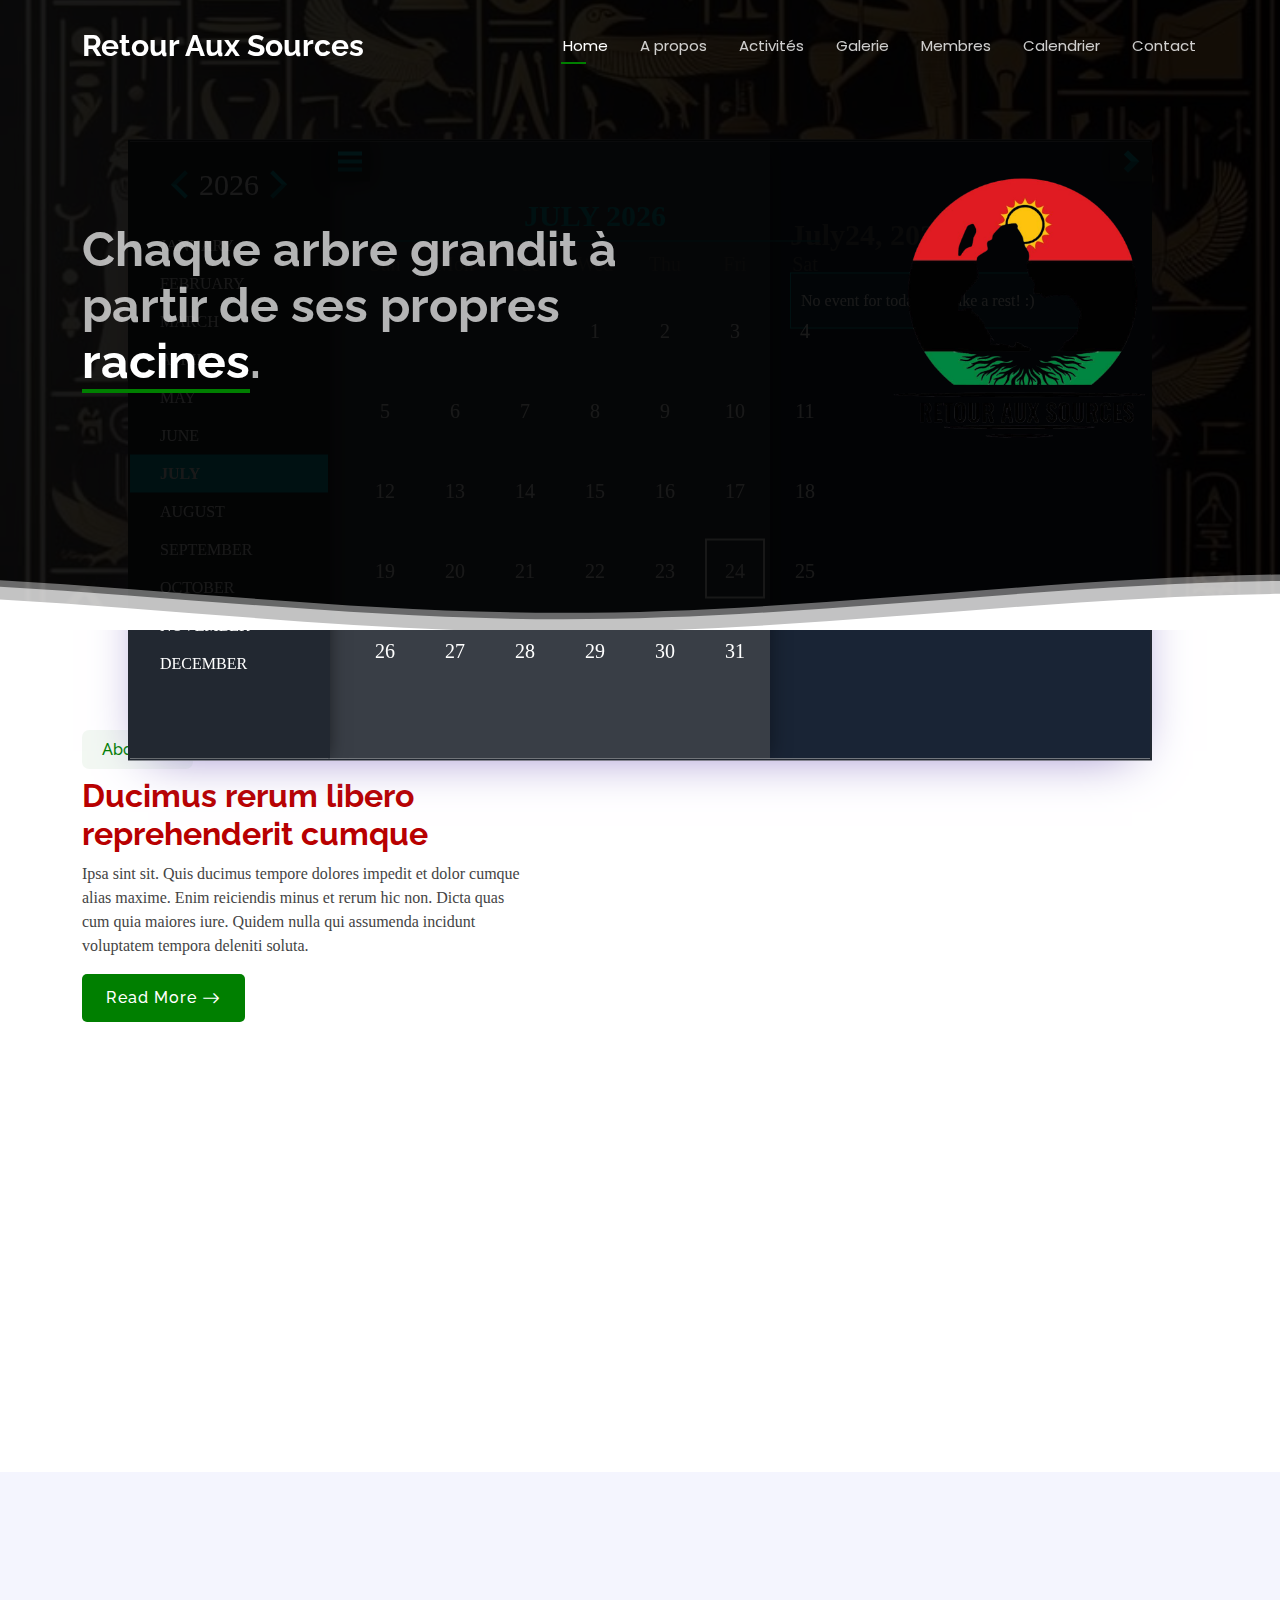
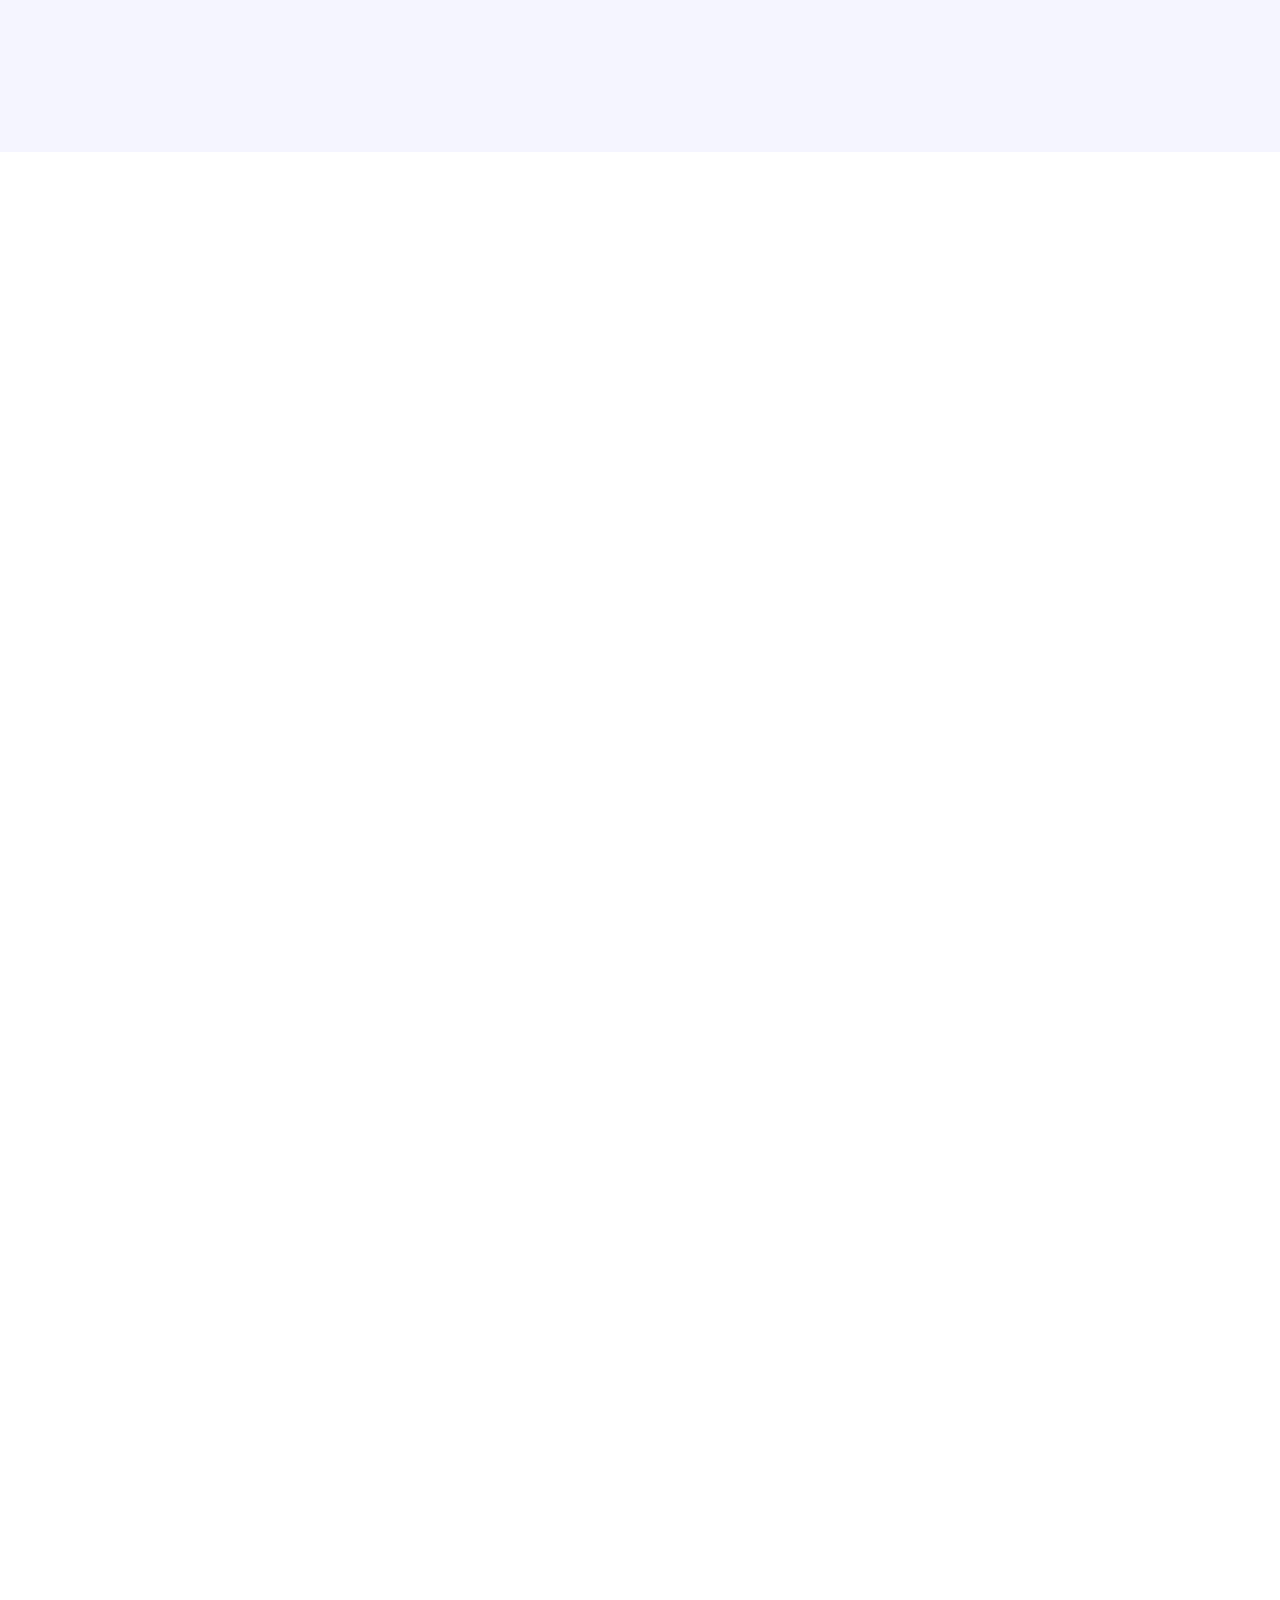
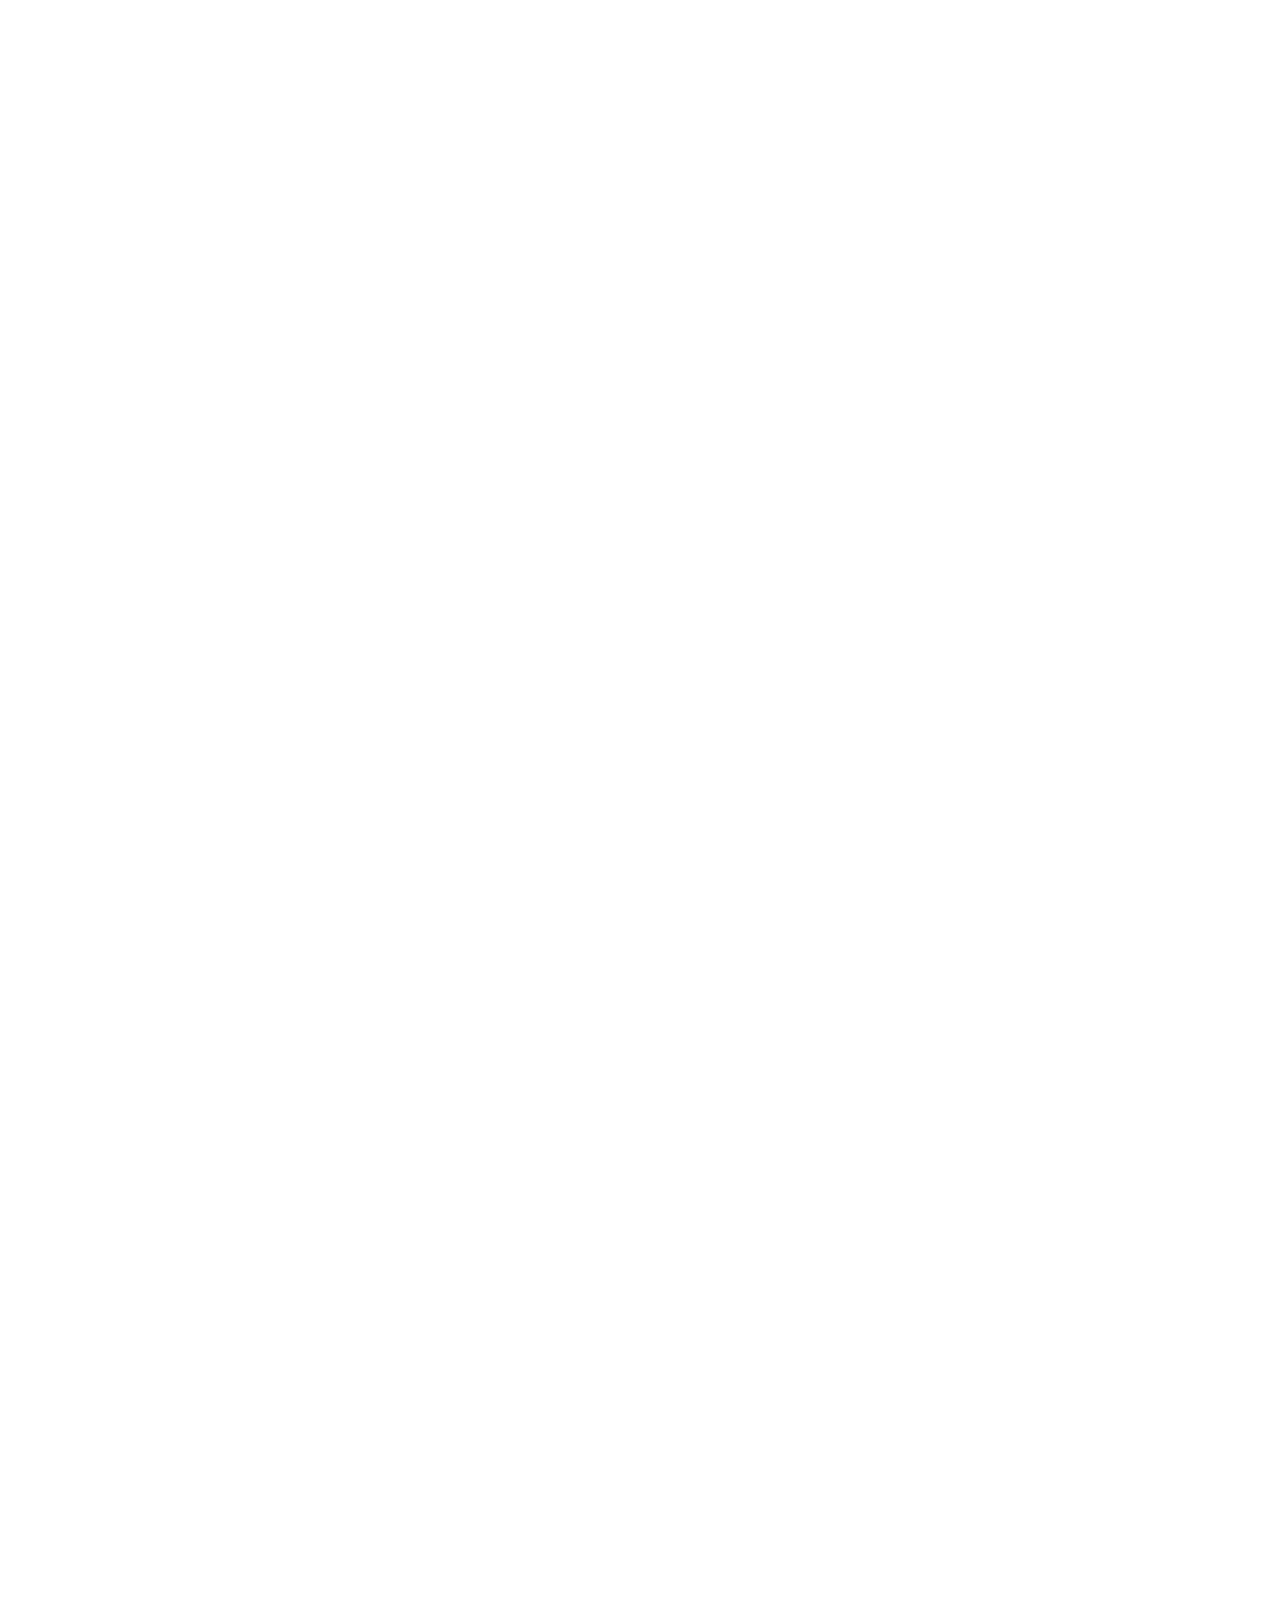
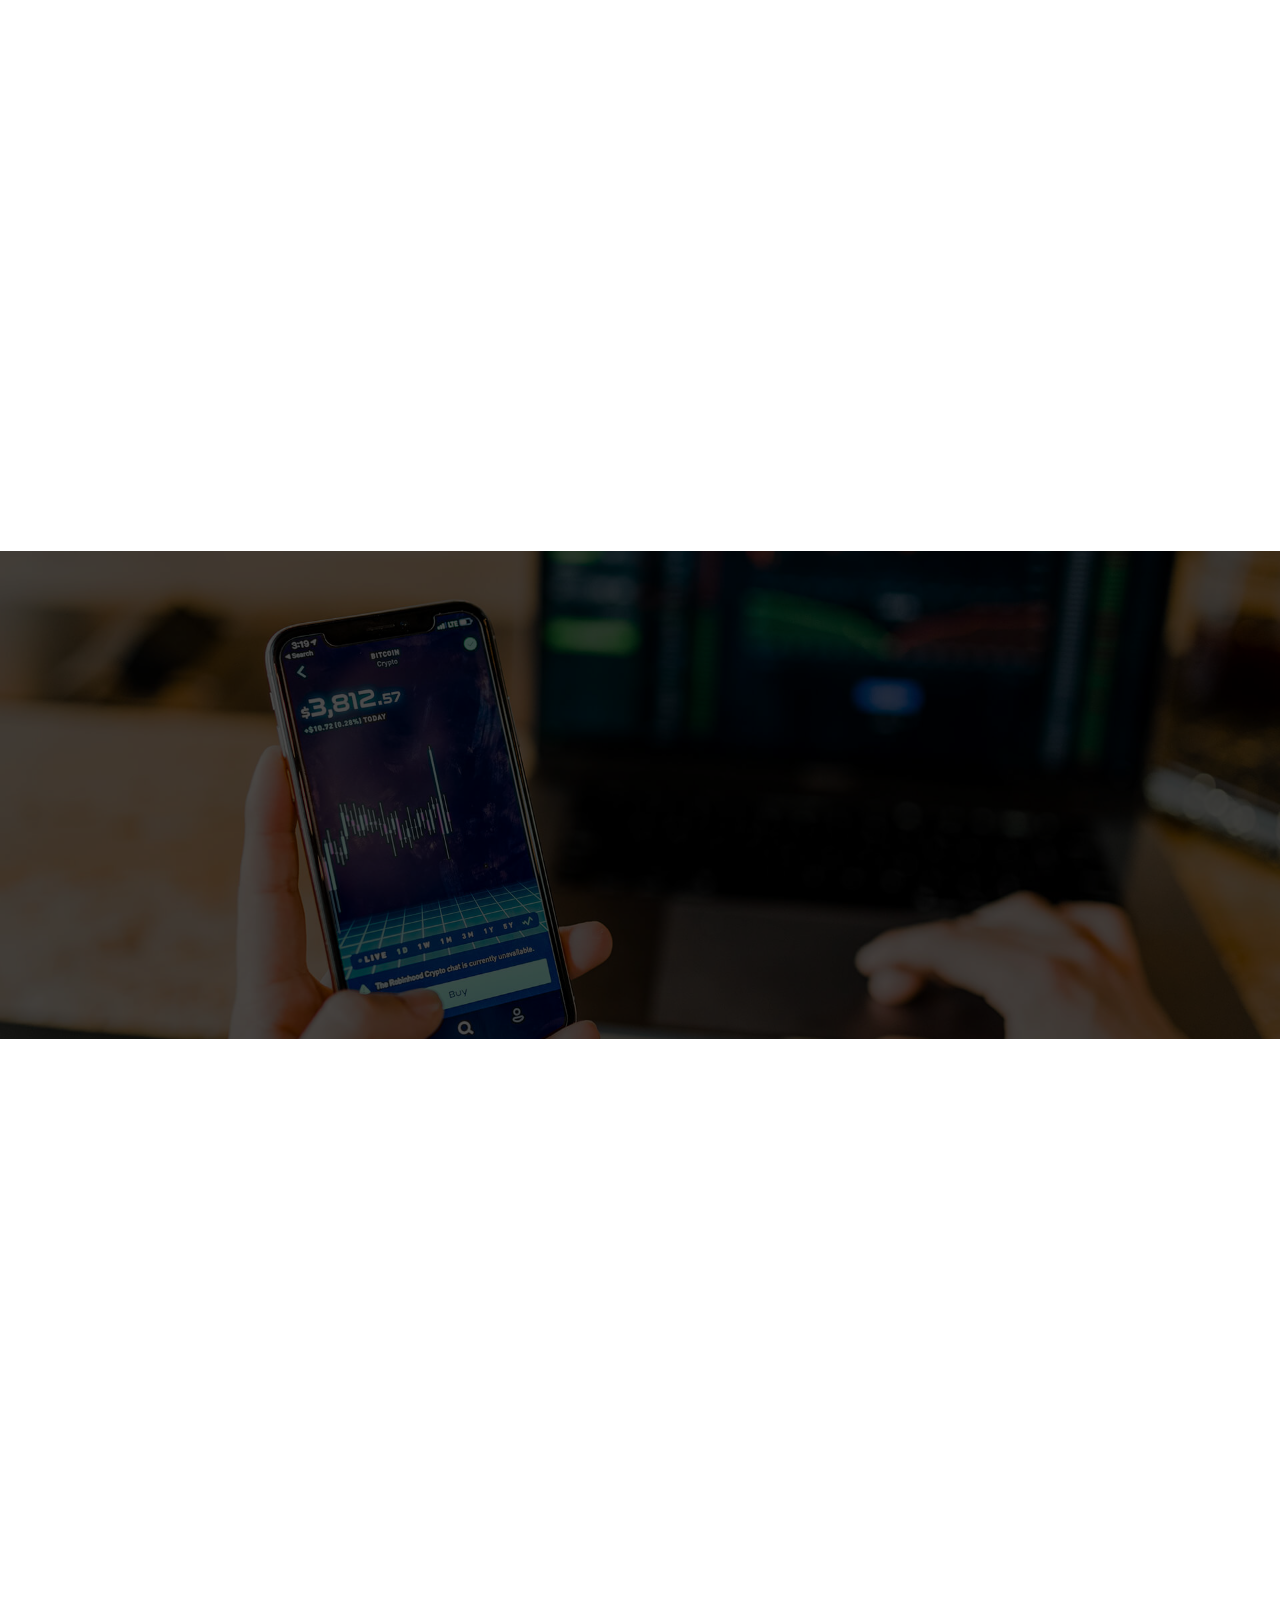
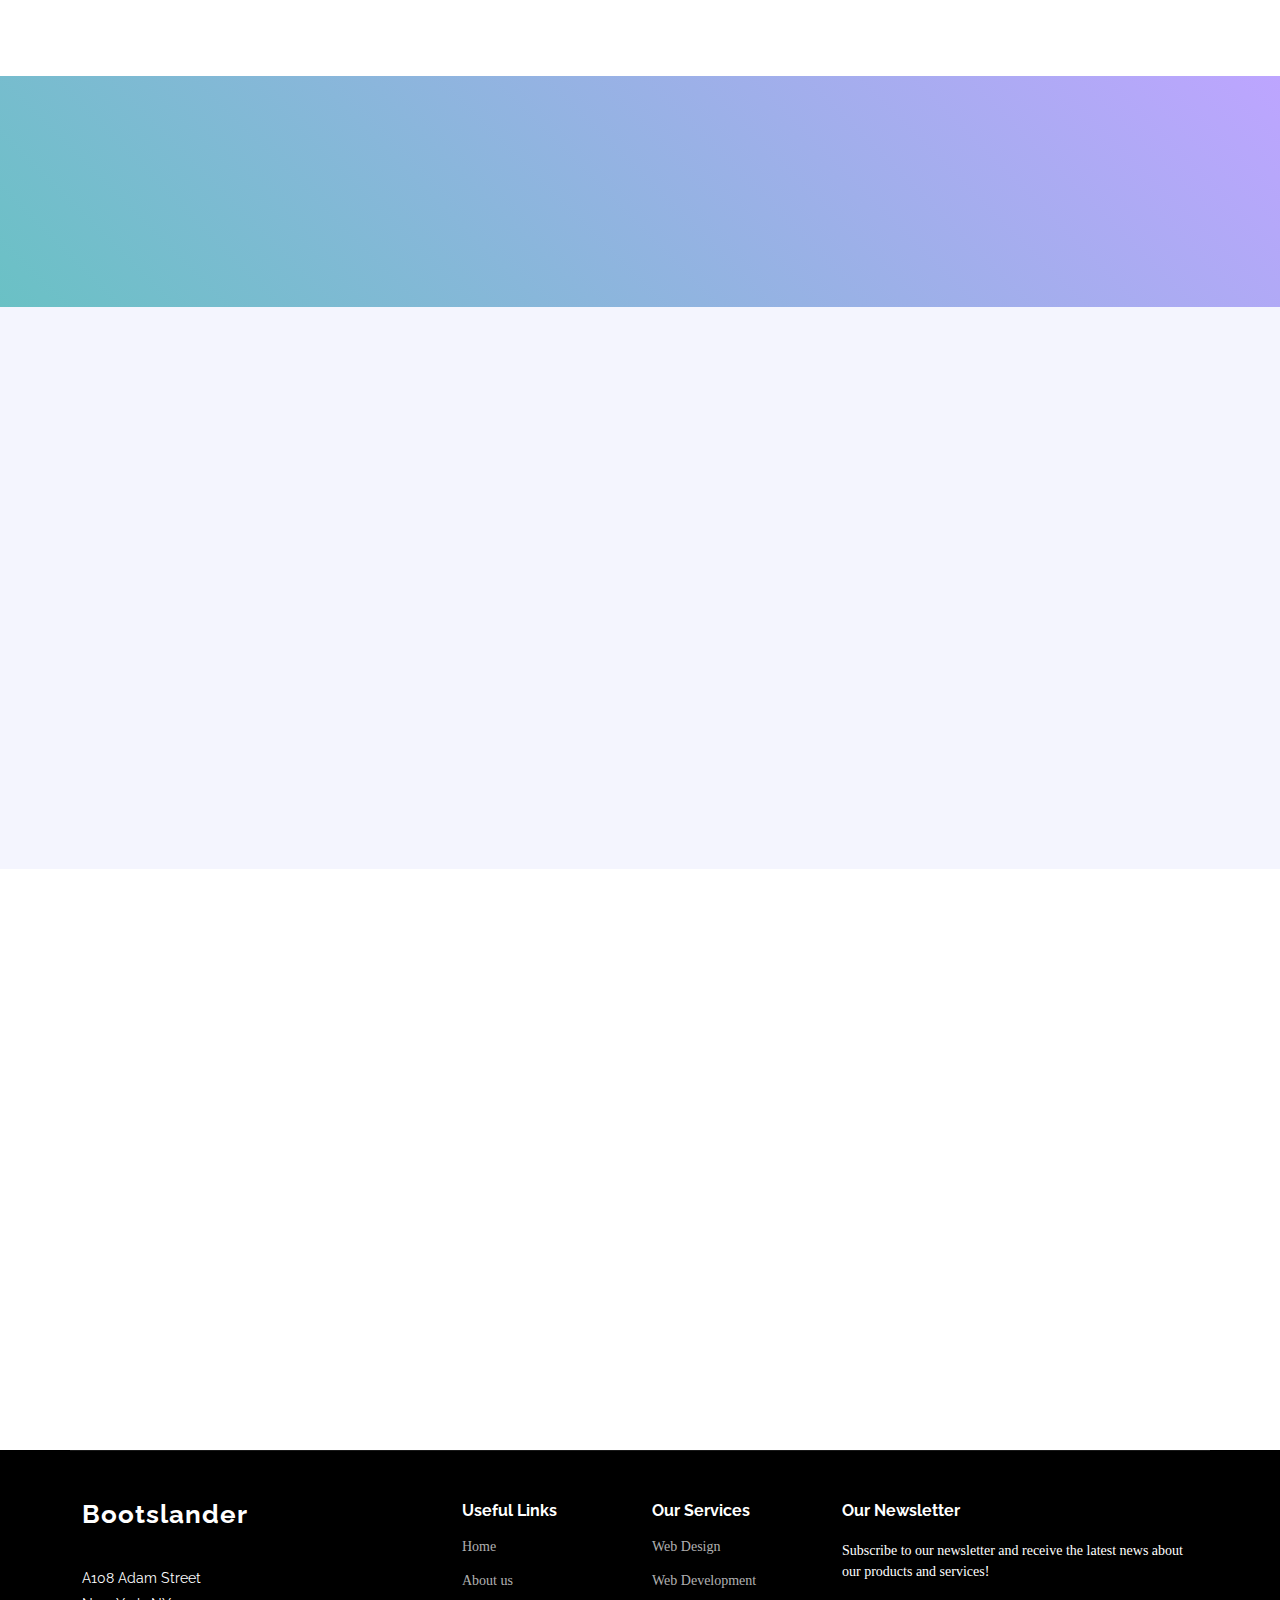
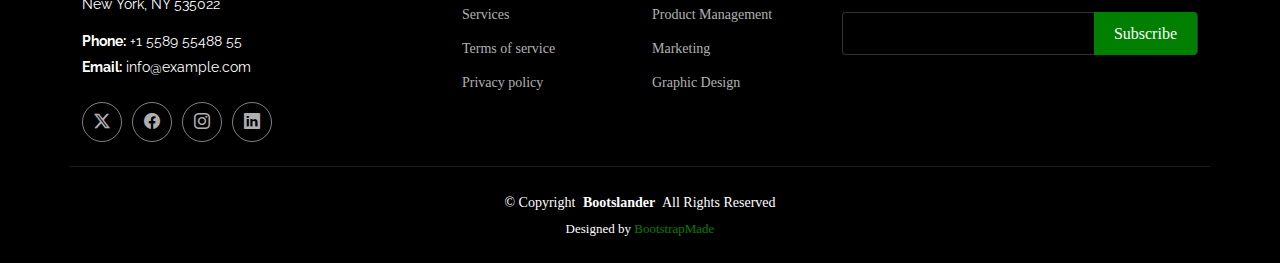
<file: index.html>
<!DOCTYPE html>
<html lang="en">

<head>
  <meta charset="utf-8">
  <meta content="width=device-width, initial-scale=1.0" name="viewport">
  <title>Index - Bootslander Bootstrap Template</title>
  <meta name="description" content="">
  <meta name="keywords" content="">

  <!-- Favicons -->
  <link href="assets/img/favicon.png" rel="icon">
  <link href="assets/img/apple-touch-icon.png" rel="apple-touch-icon">

  <!-- Fonts -->
  <link href="https://fonts.googleapis.com" rel="preconnect">
  <link href="https://fonts.gstatic.com" rel="preconnect" crossorigin>
  <link href="https://fonts.googleapis.com/css2?family=Roboto:ital,wght@0,100;0,300;0,400;0,500;0,700;0,900;1,100;1,300;1,400;1,500;1,700;1,900&family=Poppins:ital,wght@0,100;0,200;0,300;0,400;0,500;0,600;0,700;0,800;0,900;1,100;1,200;1,300;1,400;1,500;1,600;1,700;1,800;1,900&family=Raleway:ital,wght@0,100;0,200;0,300;0,400;0,500;0,600;0,700;0,800;0,900;1,100;1,200;1,300;1,400;1,500;1,600;1,700;1,800;1,900&display=swap" rel="stylesheet">

  <!-- Vendor CSS Files -->
  <link href="assets/vendor/bootstrap/css/bootstrap.min.css" rel="stylesheet">
  <link href="assets/vendor/bootstrap-icons/bootstrap-icons.css" rel="stylesheet">
  <link href="assets/vendor/aos/aos.css" rel="stylesheet">
  <link href="assets/vendor/glightbox/css/glightbox.min.css" rel="stylesheet">
  <link href="assets/vendor/swiper/swiper-bundle.min.css" rel="stylesheet">

  <!-- Main CSS File -->
  <link href="assets/css/main.css" rel="stylesheet">
  <link href="assets/css/evo-calendar.midnight-blue.min.css" rel="stylesheet">
  <link href="assets/css/evo-calendar.min.css" rel="stylesheet">

</head>

<body class="index-page">

  <header id="header" class="header d-flex align-items-center fixed-top">
    <div class="container-fluid container-xl position-relative d-flex align-items-center justify-content-between">

      <a href="index.html" class="logo d-flex align-items-center">
        <!-- Uncomment the line below if you also wish to use an image logo -->
        <!-- <img src="assets/img/logo.png" alt=""> -->
        <h1 class="sitename">Retour Aux Sources</h1>
      </a>

      <nav id="navmenu" class="navmenu">
        <ul>
          <li><a href="#hero" class="active">Home</a></li>
          <li><a href="#about">A propos</a></li>
          <li><a href="#features">Activités</a></li>
          <li><a href="#gallery">Galerie</a></li>
          <li><a href="#team">Membres</a></li>
          <li><a href="#pricing">Calendrier</a></li>
          <li><a href="#contact">Contact</a></li>
        </ul>
        <i class="mobile-nav-toggle d-xl-none bi bi-list"></i>
      </nav>

    </div>
  </header>

  <main class="main">

    <!-- Hero Section -->
    <section id="hero" class="hero section dark-background">
      <img src="assets/img/hiero-black.jpg" alt="" class="hero-bg">

      <div class="container">
        <div class="row gy-4 justify-content-between">
          <div class="col-lg-4 order-lg-last hero-img" data-aos="zoom-out" data-aos-delay="100">
            <img src="assets/img/ARAS-removebg.png" class="img-fluid animated" alt="">
          </div>

          <div class="col-lg-6  d-flex flex-column justify-content-center" data-aos="fade-in">
            <h1>Chaque arbre grandit à partir de ses propres <span>racines</span>.</h1>
            <!--<p>We are team of talented designers making websites with Bootstrap</p>-->
            <div class="d-flex">
              <!--
              <a href="#about" class="btn-get-started">Get Started</a>
              <a href="https://www.youtube.com/watch?v=Y7f98aduVJ8" class="glightbox btn-watch-video d-flex align-items-center"><i class="bi bi-play-circle"></i><span>Watch Video</span></a>
              -->
            </div>
          </div>

        </div>
      </div>

      <svg class="hero-waves" xmlns="http://www.w3.org/2000/svg" xmlns:xlink="http://www.w3.org/1999/xlink" viewBox="0 24 150 28 " preserveAspectRatio="none">
        <defs>
          <path id="wave-path" d="M-160 44c30 0 58-18 88-18s 58 18 88 18 58-18 88-18 58 18 88 18 v44h-352z"></path>
        </defs>
        <g class="wave1">
          <use xlink:href="#wave-path" x="50" y="3"></use>
        </g>
        <g class="wave2">
          <use xlink:href="#wave-path" x="50" y="0"></use>
        </g>
        <g class="wave3">
          <use xlink:href="#wave-path" x="50" y="9"></use>
        </g>
      </svg>

    </section><!-- /Hero Section -->

    <!-- About Section -->
    <section id="about" class="about section">

      <div class="container" data-aos="fade-up" data-aos-delay="100">
        <div class="row align-items-xl-center gy-5">

          <div class="col-xl-5 content">
            <h3>About Us</h3>
            <h2>Ducimus rerum libero reprehenderit cumque</h2>
            <p>Ipsa sint sit. Quis ducimus tempore dolores impedit et dolor cumque alias maxime. Enim reiciendis minus et rerum hic non. Dicta quas cum quia maiores iure. Quidem nulla qui assumenda incidunt voluptatem tempora deleniti soluta.</p>
            <a href="#" class="read-more"><span>Read More</span><i class="bi bi-arrow-right"></i></a>
          </div>

          <div class="col-xl-7" l-realise-slider-card-block>
            <div class="row gy-4 icon-boxes card-block-wrap">

              <div class="card c" data-aos="fade-up" data-aos-delay="200" id="first">
                <div class="icon-box">
                  <i class="bi bi-buildings"></i>
                  <h3>Eius provident</h3>
                  <p>Magni repellendus vel ullam hic officia accusantium ipsa dolor omnis dolor voluptatem</p>
                </div>
              </div> <!-- End Icon Box -->

              <div class="card a" data-aos="fade-up" data-aos-delay="300" id="second">
                <div class="icon-box">
                  <i class="bi bi-clipboard-pulse"></i>
                  <h3>Rerum aperiam</h3>
                  <p>Autem saepe animi et aut aspernatur culpa facere. Rerum saepe rerum voluptates quia</p>
                </div>
              </div> <!-- End Icon Box -->

              <div class="card b" data-aos="fade-up" data-aos-delay="400" id="third">
                <div class="icon-box">
                  <i class="bi bi-command"></i>
                  <h3>Veniam omnis</h3>
                  <p>Omnis perferendis molestias culpa sed. Recusandae quas possimus. Quod consequatur corrupti</p>
                </div>
              </div> <!-- End Icon Box -->

              <!--<div class="col-md-6" data-aos="fade-up" data-aos-delay="500">
                <div class="icon-box">
                  <i class="bi bi-graph-up-arrow"></i>
                  <h3>Delares sapiente</h3>
                  <p>Sint et dolor voluptas minus possimus nostrum. Reiciendis commodi eligendi omnis quideme lorenda</p>
                </div>
              </div>--> <!-- End Icon Box -->

              <div class="btn-wrap">
                <a href="javascript:void(0);" class="btn focus" id="one"></a>
                <a href="javascript:void(0);" class="btn" id="two"></a>
                <a href="javascript:void(0);" class="btn" id="three"></a>
              </div>
            </div>
          </div>

        </div>
      </div>

    </section><!-- /About Section -->

    <!-- Features Section -->
    <section id="features" class="features section">

      <div class="container">

        <div class="row gy-4">

          <div class="col-lg-3 col-md-4" data-aos="fade-up" data-aos-delay="100">
            <div class="features-item">
              <i class="bi bi-eye" style="color: #ffbb2c;"></i>
              <h3><a href="" class="stretched-link">Lorem Ipsum</a></h3>
            </div>
          </div><!-- End Feature Item -->

          <div class="col-lg-3 col-md-4" data-aos="fade-up" data-aos-delay="200">
            <div class="features-item">
              <i class="bi bi-infinity" style="color: #5578ff;"></i>
              <h3><a href="" class="stretched-link">Dolor Sitema</a></h3>
            </div>
          </div><!-- End Feature Item -->

          <div class="col-lg-3 col-md-4" data-aos="fade-up" data-aos-delay="300">
            <div class="features-item">
              <i class="bi bi-mortarboard" style="color: #e80368;"></i>
              <h3><a href="" class="stretched-link">Sed perspiciatis</a></h3>
            </div>
          </div><!-- End Feature Item -->

          <div class="col-lg-3 col-md-4" data-aos="fade-up" data-aos-delay="400">
            <div class="features-item">
              <i class="bi bi-nut" style="color: #e361ff;"></i>
              <h3><a href="" class="stretched-link">Magni Dolores</a></h3>
            </div>
          </div><!-- End Feature Item -->

          <div class="col-lg-3 col-md-4" data-aos="fade-up" data-aos-delay="500">
            <div class="features-item">
              <i class="bi bi-shuffle" style="color: #47aeff;"></i>
              <h3><a href="" class="stretched-link">Nemo Enim</a></h3>
            </div>
          </div><!-- End Feature Item -->

          <div class="col-lg-3 col-md-4" data-aos="fade-up" data-aos-delay="600">
            <div class="features-item">
              <i class="bi bi-star" style="color: #ffa76e;"></i>
              <h3><a href="" class="stretched-link">Eiusmod Tempor</a></h3>
            </div>
          </div><!-- End Feature Item -->

          <div class="col-lg-3 col-md-4" data-aos="fade-up" data-aos-delay="700">
            <div class="features-item">
              <i class="bi bi-x-diamond" style="color: #11dbcf;"></i>
              <h3><a href="" class="stretched-link">Midela Teren</a></h3>
            </div>
          </div><!-- End Feature Item -->

          <div class="col-lg-3 col-md-4" data-aos="fade-up" data-aos-delay="800">
            <div class="features-item">
              <i class="bi bi-camera-video" style="color: #4233ff;"></i>
              <h3><a href="" class="stretched-link">Pira Neve</a></h3>
            </div>
          </div><!-- End Feature Item -->

          <div class="col-lg-3 col-md-4" data-aos="fade-up" data-aos-delay="900">
            <div class="features-item">
              <i class="bi bi-command" style="color: #b2904f;"></i>
              <h3><a href="" class="stretched-link">Dirada Pack</a></h3>
            </div>
          </div><!-- End Feature Item -->

          <div class="col-lg-3 col-md-4" data-aos="fade-up" data-aos-delay="1000">
            <div class="features-item">
              <i class="bi bi-dribbble" style="color: #b20969;"></i>
              <h3><a href="" class="stretched-link">Moton Ideal</a></h3>
            </div>
          </div><!-- End Feature Item -->

          <div class="col-lg-3 col-md-4" data-aos="fade-up" data-aos-delay="1100">
            <div class="features-item">
              <i class="bi bi-activity" style="color: #ff5828;"></i>
              <h3><a href="" class="stretched-link">Verdo Park</a></h3>
            </div>
          </div><!-- End Feature Item -->

          <div class="col-lg-3 col-md-4" data-aos="fade-up" data-aos-delay="1200">
            <div class="features-item">
              <i class="bi bi-brightness-high" style="color: #29cc61;"></i>
              <h3><a href="" class="stretched-link">Flavor Nivelanda</a></h3>
            </div>
          </div><!-- End Feature Item -->

        </div>

      </div>

    </section><!-- /Features Section -->

    <!-- Stats Section -->
    <section id="stats" class="stats section light-background">

      <div class="container" data-aos="fade-up" data-aos-delay="100">

        <div class="row gy-4">

          <div class="col-lg-3 col-md-6 d-flex flex-column align-items-center">
            <i class="bi bi-emoji-smile"></i>
            <div class="stats-item">
              <span data-purecounter-start="0" data-purecounter-end="232" data-purecounter-duration="1" class="purecounter"></span>
              <p>Happy Clients</p>
            </div>
          </div><!-- End Stats Item -->

          <div class="col-lg-3 col-md-6 d-flex flex-column align-items-center">
            <i class="bi bi-journal-richtext"></i>
            <div class="stats-item">
              <span data-purecounter-start="0" data-purecounter-end="521" data-purecounter-duration="1" class="purecounter"></span>
              <p>Projects</p>
            </div>
          </div><!-- End Stats Item -->

          <div class="col-lg-3 col-md-6 d-flex flex-column align-items-center">
            <i class="bi bi-headset"></i>
            <div class="stats-item">
              <span data-purecounter-start="0" data-purecounter-end="1463" data-purecounter-duration="1" class="purecounter"></span>
              <p>Hours Of Support</p>
            </div>
          </div><!-- End Stats Item -->

          <div class="col-lg-3 col-md-6 d-flex flex-column align-items-center">
            <i class="bi bi-people"></i>
            <div class="stats-item">
              <span data-purecounter-start="0" data-purecounter-end="15" data-purecounter-duration="1" class="purecounter"></span>
              <p>Hard Workers</p>
            </div>
          </div><!-- End Stats Item -->

        </div>

      </div>

    </section><!-- /Stats Section -->

    <!-- Details Section -->
    <section id="details" class="details section">

      <!-- Section Title -->
      <div class="container section-title" data-aos="fade-up">
        <h2>Details</h2>
        <div><span>évènements</span> & <span class="description-title">Activités</span></div>
      </div><!-- End Section Title -->

      <div class="container">

        <div class="row gy-4 align-items-center features-item">
          <div class="col-md-5 d-flex align-items-center" data-aos="zoom-out" data-aos-delay="100" l-realise-slider-card-block>
            <img src="assets/img/details-1.png" class="img-fluid" alt="">
          </div>
          <div class="col-md-7" data-aos="fade-up" data-aos-delay="100">
            <h3>Rencontres</h3>
            <p class="fst-italic">
              L'association organise des rencontres avec des thèmes choisis au préalable.
            </p>
            <ul>
              <li><i class="bi bi-check"></i><span> Ullamco laboris nisi ut aliquip ex ea commodo consequat.</span></li>
              <li><i class="bi bi-check"></i> <span>Duis aute irure dolor in reprehenderit in voluptate velit.</span></li>
              <li><i class="bi bi-check"></i> <span>Ullam est qui quos consequatur eos accusamus.</span></li>
            </ul>
          </div>
        </div><!-- Features Item -->

        <div class="row gy-4 align-items-center features-item">
          <div class="col-md-5 order-1 order-md-2 d-flex align-items-center" data-aos="zoom-out" data-aos-delay="200">
            <img src="assets/img/details-2.png" class="img-fluid" alt="">
          </div>
          <div class="col-md-7 order-2 order-md-1" data-aos="fade-up" data-aos-delay="200">
            <h3>Matchs de football</h3>
            <p class="fst-italic">
              Dans l'optique de partager des moments de qualité avec des activités ayant pignon sur rue, l'association
              a une équipe de football pour des matchs amicaux avec d'autres associations.
            </p>
            <p>
              Ullamco laboris nisi ut aliquip ex ea commodo consequat. Duis aute irure dolor in reprehenderit in voluptate
              velit esse cillum dolore eu fugiat nulla pariatur. Excepteur sint occaecat cupidatat non proident, sunt in
              culpa qui officia deserunt mollit anim id est laborum
            </p>
          </div>
        </div><!-- Features Item -->

        <div class="row gy-4 align-items-center features-item">
          <div class="col-md-5 d-flex align-items-center" data-aos="zoom-out">
            <img src="assets/img/details-3.png" class="img-fluid" alt="">
          </div>
          <div class="col-md-7" data-aos="fade-up">
            <h3>Randonnées</h3>
            <p>Le retour aux sources nous pousse à explorer les yeux importants de notre environnement culturel.</p>
            <ul>
              <li><i class="bi bi-check"></i> <span>Ullamco laboris nisi ut aliquip ex ea commodo consequat.</span></li>
              <li><i class="bi bi-check"></i><span> Duis aute irure dolor in reprehenderit in voluptate velit.</span></li>
              <li><i class="bi bi-check"></i> <span>Facilis ut et voluptatem aperiam. Autem soluta ad fugiat</span>.</li>
            </ul>
          </div>
        </div><!-- Features Item -->

        <div class="row gy-4 align-items-center features-item">
          <div class="col-md-5 order-1 order-md-2 d-flex align-items-center" data-aos="zoom-out">
            <img src="assets/img/details-4.png" class="img-fluid" alt="">
          </div>
          <div class="col-md-7 order-2 order-md-1" data-aos="fade-up">
            <h3>Deux écoles de qualité</h3>
            <p class="fst-italic">
              Lorem ipsum dolor sit amet, consectetur adipiscing elit, sed do eiusmod tempor incididunt ut labore et dolore
              magna aliqua.
            </p>
            <p>
              Ullamco laboris nisi ut aliquip ex ea commodo consequat. Duis aute irure dolor in reprehenderit in voluptate
              velit esse cillum dolore eu fugiat nulla pariatur. Excepteur sint occaecat cupidatat non proident, sunt in
              culpa qui officia deserunt mollit anim id est laborum
            </p>
          </div>
        </div><!-- Features Item -->

      </div>

    </section><!-- /Details Section -->

    <!-- Gallery Section -->
    <section id="gallery" class="gallery section">

      <!-- Section Title -->
      <div class="container section-title" data-aos="fade-up">
        <h2>Gallery</h2>
        <div><span>Check Our</span> <span class="description-title">Gallery</span></div>
      </div><!-- End Section Title -->

      <div class="container" data-aos="fade-up" data-aos-delay="100">

        <div class="row g-0">

          <div class="col-lg-3 col-md-4">
            <div class="gallery-item">
              <a href="assets/img/gallery/gallery-1.jpg" class="glightbox" data-gallery="images-gallery">
                <img src="assets/img/gallery/gallery-1.jpg" alt="" class="img-fluid">
              </a>
            </div>
          </div><!-- End Gallery Item -->

          <div class="col-lg-3 col-md-4">
            <div class="gallery-item">
              <a href="assets/img/gallery/gallery-2.jpg" class="glightbox" data-gallery="images-gallery">
                <img src="assets/img/gallery/gallery-2.jpg" alt="" class="img-fluid">
              </a>
            </div>
          </div><!-- End Gallery Item -->

          <div class="col-lg-3 col-md-4">
            <div class="gallery-item">
              <a href="assets/img/gallery/gallery-3.jpg" class="glightbox" data-gallery="images-gallery">
                <img src="assets/img/gallery/gallery-3.jpg" alt="" class="img-fluid">
              </a>
            </div>
          </div><!-- End Gallery Item -->

          <div class="col-lg-3 col-md-4">
            <div class="gallery-item">
              <a href="assets/img/gallery/gallery-4.jpg" class="glightbox" data-gallery="images-gallery">
                <img src="assets/img/gallery/gallery-4.jpg" alt="" class="img-fluid">
              </a>
            </div>
          </div><!-- End Gallery Item -->

          <div class="col-lg-3 col-md-4">
            <div class="gallery-item">
              <a href="assets/img/gallery/gallery-5.jpg" class="glightbox" data-gallery="images-gallery">
                <img src="assets/img/gallery/gallery-5.jpg" alt="" class="img-fluid">
              </a>
            </div>
          </div><!-- End Gallery Item -->

          <div class="col-lg-3 col-md-4">
            <div class="gallery-item">
              <a href="assets/img/gallery/gallery-6.jpg" class="glightbox" data-gallery="images-gallery">
                <img src="assets/img/gallery/gallery-6.jpg" alt="" class="img-fluid">
              </a>
            </div>
          </div><!-- End Gallery Item -->

          <div class="col-lg-3 col-md-4">
            <div class="gallery-item">
              <a href="assets/img/gallery/gallery-7.jpg" class="glightbox" data-gallery="images-gallery">
                <img src="assets/img/gallery/gallery-7.jpg" alt="" class="img-fluid">
              </a>
            </div>
          </div><!-- End Gallery Item -->

          <div class="col-lg-3 col-md-4">
            <div class="gallery-item">
              <a href="assets/img/gallery/gallery-8.jpg" class="glightbox" data-gallery="images-gallery">
                <img src="assets/img/gallery/gallery-8.jpg" alt="" class="img-fluid">
              </a>
            </div>
          </div><!-- End Gallery Item -->

        </div>

      </div>

    </section><!-- /Gallery Section -->

    <!-- Testimonials Section -->
    <section id="testimonials" class="testimonials section dark-background">

      <img src="assets/img/testimonials-bg.jpg" class="testimonials-bg" alt="">

      <div class="container" data-aos="fade-up" data-aos-delay="100">

        <div class="swiper init-swiper">
          <script type="application/json" class="swiper-config">
            {
              "loop": true,
              "speed": 600,
              "autoplay": {
                "delay": 5000
              },
              "slidesPerView": "auto",
              "pagination": {
                "el": ".swiper-pagination",
                "type": "bullets",
                "clickable": true
              }
            }
          </script>
          <div class="swiper-wrapper">

            <div class="swiper-slide">
              <div class="testimonial-item">
                <img src="assets/img/testimonials/testimonials-1.jpg" class="testimonial-img" alt="">
                <h3>Saul Goodman</h3>
                <h4>Ceo &amp; Founder</h4>
                <div class="stars">
                  <i class="bi bi-star-fill"></i><i class="bi bi-star-fill"></i><i class="bi bi-star-fill"></i><i class="bi bi-star-fill"></i><i class="bi bi-star-fill"></i>
                </div>
                <p>
                  <i class="bi bi-quote quote-icon-left"></i>
                  <span>Proin iaculis purus consequat sem cure digni ssim donec porttitora entum suscipit rhoncus. Accusantium quam, ultricies eget id, aliquam eget nibh et. Maecen aliquam, risus at semper.</span>
                  <i class="bi bi-quote quote-icon-right"></i>
                </p>
              </div>
            </div><!-- End testimonial item -->

            <div class="swiper-slide">
              <div class="testimonial-item">
                <img src="assets/img/testimonials/testimonials-2.jpg" class="testimonial-img" alt="">
                <h3>Sara Wilsson</h3>
                <h4>Designer</h4>
                <div class="stars">
                  <i class="bi bi-star-fill"></i><i class="bi bi-star-fill"></i><i class="bi bi-star-fill"></i><i class="bi bi-star-fill"></i><i class="bi bi-star-fill"></i>
                </div>
                <p>
                  <i class="bi bi-quote quote-icon-left"></i>
                  <span>Export tempor illum tamen malis malis eram quae irure esse labore quem cillum quid cillum eram malis quorum velit fore eram velit sunt aliqua noster fugiat irure amet legam anim culpa.</span>
                  <i class="bi bi-quote quote-icon-right"></i>
                </p>
              </div>
            </div><!-- End testimonial item -->

            <div class="swiper-slide">
              <div class="testimonial-item">
                <img src="assets/img/testimonials/testimonials-3.jpg" class="testimonial-img" alt="">
                <h3>Jena Karlis</h3>
                <h4>Store Owner</h4>
                <div class="stars">
                  <i class="bi bi-star-fill"></i><i class="bi bi-star-fill"></i><i class="bi bi-star-fill"></i><i class="bi bi-star-fill"></i><i class="bi bi-star-fill"></i>
                </div>
                <p>
                  <i class="bi bi-quote quote-icon-left"></i>
                  <span>Enim nisi quem export duis labore cillum quae magna enim sint quorum nulla quem veniam duis minim tempor labore quem eram duis noster aute amet eram fore quis sint minim.</span>
                  <i class="bi bi-quote quote-icon-right"></i>
                </p>
              </div>
            </div><!-- End testimonial item -->

            <div class="swiper-slide">
              <div class="testimonial-item">
                <img src="assets/img/testimonials/testimonials-4.jpg" class="testimonial-img" alt="">
                <h3>Matt Brandon</h3>
                <h4>Freelancer</h4>
                <div class="stars">
                  <i class="bi bi-star-fill"></i><i class="bi bi-star-fill"></i><i class="bi bi-star-fill"></i><i class="bi bi-star-fill"></i><i class="bi bi-star-fill"></i>
                </div>
                <p>
                  <i class="bi bi-quote quote-icon-left"></i>
                  <span>Fugiat enim eram quae cillum dolore dolor amet nulla culpa multos export minim fugiat minim velit minim dolor enim duis veniam ipsum anim magna sunt elit fore quem dolore labore illum veniam.</span>
                  <i class="bi bi-quote quote-icon-right"></i>
                </p>
              </div>
            </div><!-- End testimonial item -->

            <div class="swiper-slide">
              <div class="testimonial-item">
                <img src="assets/img/testimonials/testimonials-5.jpg" class="testimonial-img" alt="">
                <h3>John Larson</h3>
                <h4>Entrepreneur</h4>
                <div class="stars">
                  <i class="bi bi-star-fill"></i><i class="bi bi-star-fill"></i><i class="bi bi-star-fill"></i><i class="bi bi-star-fill"></i><i class="bi bi-star-fill"></i>
                </div>
                <p>
                  <i class="bi bi-quote quote-icon-left"></i>
                  <span>Quis quorum aliqua sint quem legam fore sunt eram irure aliqua veniam tempor noster veniam enim culpa labore duis sunt culpa nulla illum cillum fugiat legam esse veniam culpa fore nisi cillum quid.</span>
                  <i class="bi bi-quote quote-icon-right"></i>
                </p>
              </div>
            </div><!-- End testimonial item -->

          </div>
          <div class="swiper-pagination"></div>
        </div>

      </div>

    </section><!-- /Testimonials Section -->

    <!-- Team Section -->
    <section id="team" class="team section">

      <!-- Section Title -->
      <div class="container section-title" data-aos="fade-up">
        <h2>Team</h2>
        <div><span>Check Our</span> <span class="description-title">Team</span></div>
      </div><!-- End Section Title -->

      <div class="container">

        <div class="row gy-5">

          <div class="col-lg-4 col-md-6" data-aos="fade-up" data-aos-delay="100">
            <div class="member">
              <div class="pic"><img src="assets/img/team/team-1.jpg" class="img-fluid" alt=""></div>
              <div class="member-info">
                <h4>Walter White</h4>
                <span>Chief Executive Officer</span>
                <div class="social">
                  <a href=""><i class="bi bi-twitter-x"></i></a>
                  <a href=""><i class="bi bi-facebook"></i></a>
                  <a href=""><i class="bi bi-instagram"></i></a>
                  <a href=""><i class="bi bi-linkedin"></i></a>
                </div>
              </div>
            </div>
          </div><!-- End Team Member -->

          <div class="col-lg-4 col-md-6" data-aos="fade-up" data-aos-delay="200">
            <div class="member">
              <div class="pic"><img src="assets/img/team/team-2.jpg" class="img-fluid" alt=""></div>
              <div class="member-info">
                <h4>Sarah Jhonson</h4>
                <span>Product Manager</span>
                <div class="social">
                  <a href=""><i class="bi bi-twitter-x"></i></a>
                  <a href=""><i class="bi bi-facebook"></i></a>
                  <a href=""><i class="bi bi-instagram"></i></a>
                  <a href=""><i class="bi bi-linkedin"></i></a>
                </div>
              </div>
            </div>
          </div><!-- End Team Member -->

          <div class="col-lg-4 col-md-6" data-aos="fade-up" data-aos-delay="300">
            <div class="member">
              <div class="pic"><img src="assets/img/team/team-3.jpg" class="img-fluid" alt=""></div>
              <div class="member-info">
                <h4>William Anderson</h4>
                <span>CTO</span>
                <div class="social">
                  <a href=""><i class="bi bi-twitter-x"></i></a>
                  <a href=""><i class="bi bi-facebook"></i></a>
                  <a href=""><i class="bi bi-instagram"></i></a>
                  <a href=""><i class="bi bi-linkedin"></i></a>
                </div>
              </div>
            </div>
          </div><!-- End Team Member -->

        </div>

      </div>

    </section><!-- /Team Section -->

    <!-- Pricing Section -->
    <section id="pricing" class="pricing section">

      <!-- Section Title -->
      <div class="container section-title" data-aos="fade-up">
        <h2>Calendrier</h2>
        <div><span>Consulter notre</span> <span class="description-title">calendrier</span></div>
      </div><!-- End Section Title -->
   

        <div id="calendar"></div>

      

    </section><!-- /Pricing Section -->

    <!-- Faq Section -->
    <section id="faq" class="faq section light-background">

      <div class="container-fluid">

        <div class="row gy-4">

          <div class="col-lg-7 d-flex flex-column justify-content-center order-2 order-lg-1">

            <div class="content px-xl-5" data-aos="fade-up" data-aos-delay="100">
              <h3><span>Frequently Asked </span><strong>Questions</strong></h3>
              <p>
                Lorem ipsum dolor sit amet, consectetur adipiscing elit, sed do eiusmod tempor incididunt ut labore et dolore magna aliqua. Duis aute irure dolor in reprehenderit
              </p>
            </div>

            <div class="faq-container px-xl-5" data-aos="fade-up" data-aos-delay="200">

              <div class="faq-item faq-active">
                <i class="faq-icon bi bi-question-circle"></i>
                <h3>Non consectetur a erat nam at lectus urna duis?</h3>
                <div class="faq-content">
                  <p>Feugiat pretium nibh ipsum consequat. Tempus iaculis urna id volutpat lacus laoreet non curabitur gravida. Venenatis lectus magna fringilla urna porttitor rhoncus dolor purus non.</p>
                </div>
                <i class="faq-toggle bi bi-chevron-right"></i>
              </div><!-- End Faq item-->

              <div class="faq-item">
                <i class="faq-icon bi bi-question-circle"></i>
                <h3>Feugiat scelerisque varius morbi enim nunc faucibus a pellentesque?</h3>
                <div class="faq-content">
                  <p>Dolor sit amet consectetur adipiscing elit pellentesque habitant morbi. Id interdum velit laoreet id donec ultrices. Fringilla phasellus faucibus scelerisque eleifend donec pretium. Est pellentesque elit ullamcorper dignissim. Mauris ultrices eros in cursus turpis massa tincidunt dui.</p>
                </div>
                <i class="faq-toggle bi bi-chevron-right"></i>
              </div><!-- End Faq item-->

              <div class="faq-item">
                <i class="faq-icon bi bi-question-circle"></i>
                <h3>Dolor sit amet consectetur adipiscing elit pellentesque?</h3>
                <div class="faq-content">
                  <p>Eleifend mi in nulla posuere sollicitudin aliquam ultrices sagittis orci. Faucibus pulvinar elementum integer enim. Sem nulla pharetra diam sit amet nisl suscipit. Rutrum tellus pellentesque eu tincidunt. Lectus urna duis convallis convallis tellus. Urna molestie at elementum eu facilisis sed odio morbi quis</p>
                </div>
                <i class="faq-toggle bi bi-chevron-right"></i>
              </div><!-- End Faq item-->

            </div>

          </div>

          <div class="col-lg-5 order-1 order-lg-2">
            <img src="assets/img/faq.jpg" class="img-fluid" alt="" data-aos="zoom-in" data-aos-delay="100">
          </div>
        </div>

      </div>

    </section><!-- /Faq Section -->

    <!-- Contact Section -->
    <section id="contact" class="contact section">

      <!-- Section Title -->
      <div class="container section-title" data-aos="fade-up">
        <h2>Contact</h2>
        <div><span>Check Our</span> <span class="description-title">Contact</span></div>
      </div><!-- End Section Title -->

      <div class="container" data-aos="fade" data-aos-delay="100">

        <div class="row gy-4">

          <div class="col-lg-4">
            <div class="info-item d-flex" data-aos="fade-up" data-aos-delay="200">
              <i class="bi bi-geo-alt flex-shrink-0"></i>
              <div>
                <h3>Address</h3>
                <p>A108 Adam Street, New York, NY 535022</p>
              </div>
            </div><!-- End Info Item -->

            <div class="info-item d-flex" data-aos="fade-up" data-aos-delay="300">
              <i class="bi bi-telephone flex-shrink-0"></i>
              <div>
                <h3>Call Us</h3>
                <p>+1 5589 55488 55</p>
              </div>
            </div><!-- End Info Item -->

            <div class="info-item d-flex" data-aos="fade-up" data-aos-delay="400">
              <i class="bi bi-envelope flex-shrink-0"></i>
              <div>
                <h3>Email Us</h3>
                <p>info@example.com</p>
              </div>
            </div><!-- End Info Item -->

          </div>

          <div class="col-lg-8">
            <form action="forms/contact.php" method="post" class="php-email-form" data-aos="fade-up" data-aos-delay="200">
              <div class="row gy-4">

                <div class="col-md-6">
                  <input type="text" name="name" class="form-control" placeholder="Your Name" required="">
                </div>

                <div class="col-md-6 ">
                  <input type="email" class="form-control" name="email" placeholder="Your Email" required="">
                </div>

                <div class="col-md-12">
                  <input type="text" class="form-control" name="subject" placeholder="Subject" required="">
                </div>

                <div class="col-md-12">
                  <textarea class="form-control" name="message" rows="6" placeholder="Message" required=""></textarea>
                </div>

                <div class="col-md-12 text-center">
                  <div class="loading">Loading</div>
                  <div class="error-message"></div>
                  <div class="sent-message">Your message has been sent. Thank you!</div>

                  <button type="submit">Send Message</button>
                </div>

              </div>
            </form>
          </div><!-- End Contact Form -->

        </div>

      </div>

    </section><!-- /Contact Section -->

  </main>

  <footer id="footer" class="footer dark-background">

    <div class="container footer-top">
      <div class="row gy-4">
        <div class="col-lg-4 col-md-6 footer-about">
          <a href="index.html" class="logo d-flex align-items-center">
            <span class="sitename">Bootslander</span>
          </a>
          <div class="footer-contact pt-3">
            <p>A108 Adam Street</p>
            <p>New York, NY 535022</p>
            <p class="mt-3"><strong>Phone:</strong> <span>+1 5589 55488 55</span></p>
            <p><strong>Email:</strong> <span>info@example.com</span></p>
          </div>
          <div class="social-links d-flex mt-4">
            <a href=""><i class="bi bi-twitter-x"></i></a>
            <a href=""><i class="bi bi-facebook"></i></a>
            <a href=""><i class="bi bi-instagram"></i></a>
            <a href=""><i class="bi bi-linkedin"></i></a>
          </div>
        </div>

        <div class="col-lg-2 col-md-3 footer-links">
          <h4>Useful Links</h4>
          <ul>
            <li><a href="#">Home</a></li>
            <li><a href="#">About us</a></li>
            <li><a href="#">Services</a></li>
            <li><a href="#">Terms of service</a></li>
            <li><a href="#">Privacy policy</a></li>
          </ul>
        </div>

        <div class="col-lg-2 col-md-3 footer-links">
          <h4>Our Services</h4>
          <ul>
            <li><a href="#">Web Design</a></li>
            <li><a href="#">Web Development</a></li>
            <li><a href="#">Product Management</a></li>
            <li><a href="#">Marketing</a></li>
            <li><a href="#">Graphic Design</a></li>
          </ul>
        </div>

        <div class="col-lg-4 col-md-12 footer-newsletter">
          <h4>Our Newsletter</h4>
          <p>Subscribe to our newsletter and receive the latest news about our products and services!</p>
          <form action="forms/newsletter.php" method="post" class="php-email-form">
            <div class="newsletter-form"><input type="email" name="email"><input type="submit" value="Subscribe"></div>
            <div class="loading">Loading</div>
            <div class="error-message"></div>
            <div class="sent-message">Your subscription request has been sent. Thank you!</div>
          </form>
        </div>

      </div>
    </div>

    <div class="container copyright text-center mt-4">
      <p>© <span>Copyright</span> <strong class="px-1 sitename">Bootslander</strong> <span>All Rights Reserved</span></p>
      <div class="credits">
        <!-- All the links in the footer should remain intact. -->
        <!-- You can delete the links only if you've purchased the pro version. -->
        <!-- Licensing information: https://bootstrapmade.com/license/ -->
        <!-- Purchase the pro version with working PHP/AJAX contact form: [buy-url] -->
        Designed by <a href="https://bootstrapmade.com/">BootstrapMade</a>
      </div>
    </div>

  </footer>

  <!-- Scroll Top -->
  <a href="#" id="scroll-top" class="scroll-top d-flex align-items-center justify-content-center"><i class="bi bi-arrow-up-short"></i></a>

  <!-- Preloader -->
  <div id="preloader"></div>

  <!-- Vendor JS Files -->
  <script src="assets/vendor/bootstrap/js/bootstrap.bundle.min.js"></script>
  <script src="assets/vendor/php-email-form/validate.js"></script>
  <script src="assets/vendor/aos/aos.js"></script>
  <script src="assets/vendor/glightbox/js/glightbox.min.js"></script>
  <script src="assets/vendor/purecounter/purecounter_vanilla.js"></script>
  <script src="assets/vendor/swiper/swiper-bundle.min.js"></script>

  <!-- Main JS File -->
  <script src="assets/js/main.js"></script>
  <script src="https://cdn.jsdelivr.net/npm/jquery@3.4.1/dist/jquery.min.js"></script>
  <script src="assets/js/evo-calendar.min.js"></script>

  <script>
    $(document).ready(function() {
      $('#calendar').evoCalendar({
        

        theme: "Midnight Blue",
        calendarEvents: [
          {
            id: 'Main event', // Event's ID (required)
            name: "New Year", // Event name (required)
            date: "January/1/2020", // Event date (required)
            description: "We are doing many things",
            type: "holiday", // Event type (required)
            everyYear: true // Same event every year (optional)
          },
          {
            name: "Vacation Leave",
            badge: "02/13 - 02/15", // Event badge (optional)
            date: ["February/13/2020", "February/15/2020"], // Date range
            description: "Vacation leave for 3 days.", // Event description (optional)
            type: "event",
            color: "#63d867" // Event custom color (optional)
          }
        ]

      })
    })
  </script>

</body>

</html>
</file>
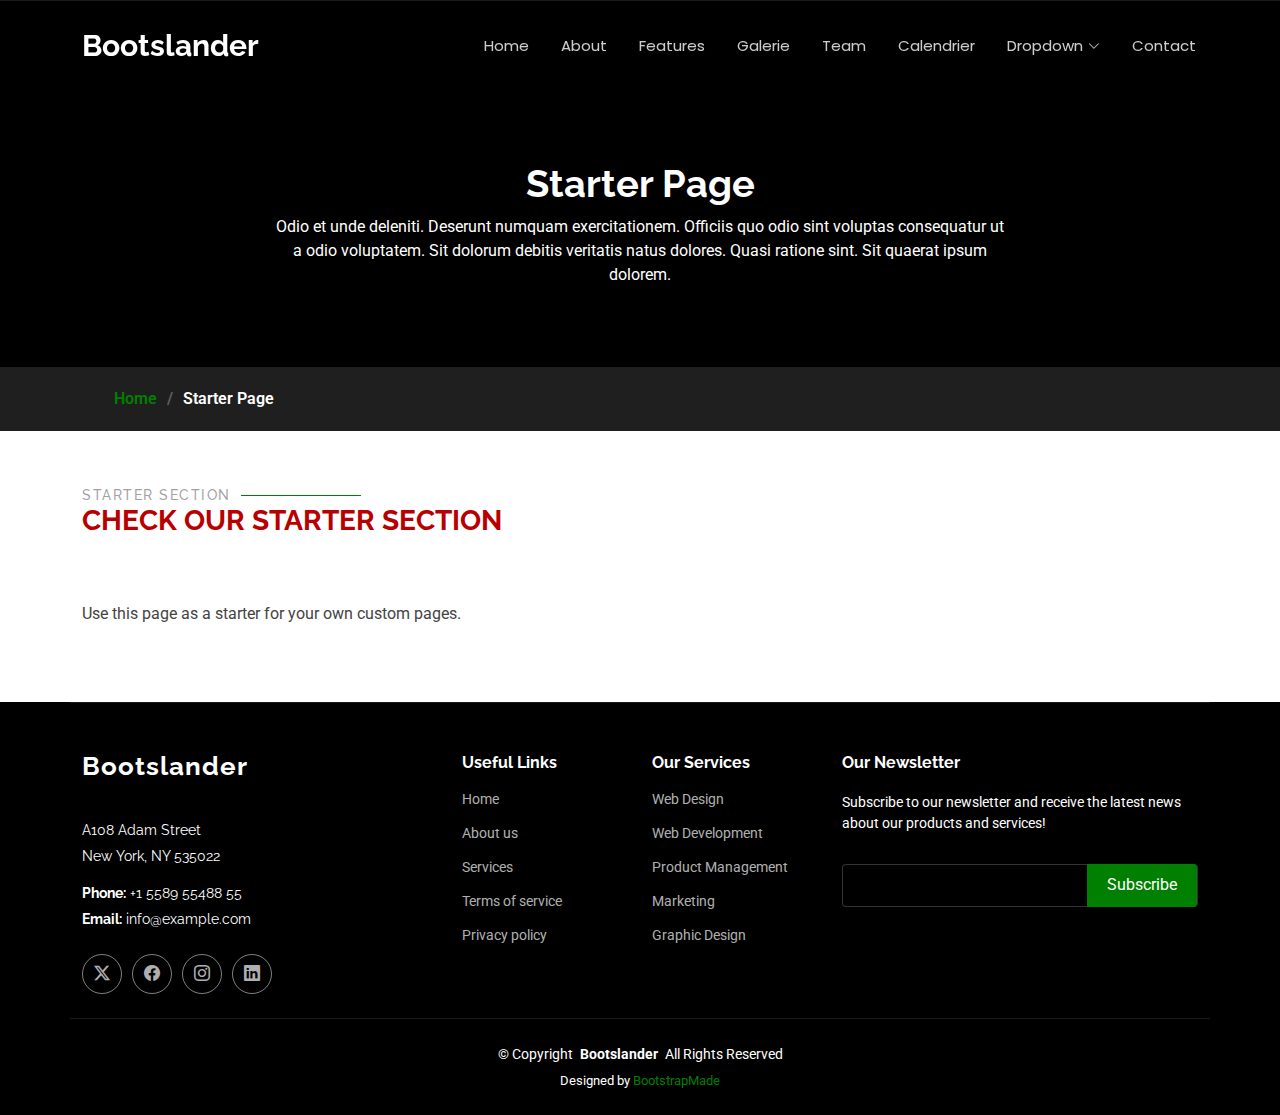
<file: starter-page.html>
<!DOCTYPE html>
<html lang="en">

<head>
  <meta charset="utf-8">
  <meta content="width=device-width, initial-scale=1.0" name="viewport">
  <title>Starter Page - Bootslander Bootstrap Template</title>
  <meta name="description" content="">
  <meta name="keywords" content="">

  <!-- Favicons -->
  <link href="assets/img/favicon.png" rel="icon">
  <link href="assets/img/apple-touch-icon.png" rel="apple-touch-icon">

  <!-- Fonts -->
  <link href="https://fonts.googleapis.com" rel="preconnect">
  <link href="https://fonts.gstatic.com" rel="preconnect" crossorigin>
  <link href="https://fonts.googleapis.com/css2?family=Roboto:ital,wght@0,100;0,300;0,400;0,500;0,700;0,900;1,100;1,300;1,400;1,500;1,700;1,900&family=Poppins:ital,wght@0,100;0,200;0,300;0,400;0,500;0,600;0,700;0,800;0,900;1,100;1,200;1,300;1,400;1,500;1,600;1,700;1,800;1,900&family=Raleway:ital,wght@0,100;0,200;0,300;0,400;0,500;0,600;0,700;0,800;0,900;1,100;1,200;1,300;1,400;1,500;1,600;1,700;1,800;1,900&display=swap" rel="stylesheet">

  <!-- Vendor CSS Files -->
  <link href="assets/vendor/bootstrap/css/bootstrap.min.css" rel="stylesheet">
  <link href="assets/vendor/bootstrap-icons/bootstrap-icons.css" rel="stylesheet">
  <link href="assets/vendor/aos/aos.css" rel="stylesheet">
  <link href="assets/vendor/glightbox/css/glightbox.min.css" rel="stylesheet">
  <link href="assets/vendor/swiper/swiper-bundle.min.css" rel="stylesheet">

  <!-- Main CSS File -->
  <link href="assets/css/main.css" rel="stylesheet">

  <!-- =======================================================
  * Template Name: Bootslander
  * Template URL: https://bootstrapmade.com/bootslander-free-bootstrap-landing-page-template/
  * Updated: Aug 07 2024 with Bootstrap v5.3.3
  * Author: BootstrapMade.com
  * License: https://bootstrapmade.com/license/
  ======================================================== -->
</head>

<body class="starter-page-page">

  <header id="header" class="header d-flex align-items-center fixed-top">
    <div class="container-fluid container-xl position-relative d-flex align-items-center justify-content-between">

      <a href="index.html" class="logo d-flex align-items-center">
        <!-- Uncomment the line below if you also wish to use an image logo -->
        <!-- <img src="assets/img/logo.png" alt=""> -->
        <h1 class="sitename">Bootslander</h1>
      </a>

      <nav id="navmenu" class="navmenu">
        <ul>
          <li><a href="#hero">Home</a></li>
          <li><a href="#about">About</a></li>
          <li><a href="#features">Features</a></li>
          <li><a href="#gallery">Galerie</a></li>
          <li><a href="#team">Team</a></li>
          <li><a href="#pricing">Calendrier</a></li>
          <li class="dropdown"><a href="#"><span>Dropdown</span> <i class="bi bi-chevron-down toggle-dropdown"></i></a>
            <ul>
              <li><a href="#">Dropdown 1</a></li>
              <li class="dropdown"><a href="#"><span>Deep Dropdown</span> <i class="bi bi-chevron-down toggle-dropdown"></i></a>
                <ul>
                  <li><a href="#">Deep Dropdown 1</a></li>
                  <li><a href="#">Deep Dropdown 2</a></li>
                  <li><a href="#">Deep Dropdown 3</a></li>
                  <li><a href="#">Deep Dropdown 4</a></li>
                  <li><a href="#">Deep Dropdown 5</a></li>
                </ul>
              </li>
              <li><a href="#">Dropdown 2</a></li>
              <li><a href="#">Dropdown 3</a></li>
              <li><a href="#">Dropdown 4</a></li>
            </ul>
          </li>
          <li><a href="#contact">Contact</a></li>
        </ul>
        <i class="mobile-nav-toggle d-xl-none bi bi-list"></i>
      </nav>

    </div>
  </header>

  <main class="main">

    <!-- Page Title -->
    <div class="page-title dark-background" data-aos="fade">
      <div class="heading">
        <div class="container">
          <div class="row d-flex justify-content-center text-center">
            <div class="col-lg-8">
              <h1>Starter Page</h1>
              <p class="mb-0">Odio et unde deleniti. Deserunt numquam exercitationem. Officiis quo odio sint voluptas consequatur ut a odio voluptatem. Sit dolorum debitis veritatis natus dolores. Quasi ratione sint. Sit quaerat ipsum dolorem.</p>
            </div>
          </div>
        </div>
      </div>
      <nav class="breadcrumbs">
        <div class="container">
          <ol>
            <li><a href="index.html">Home</a></li>
            <li class="current">Starter Page</li>
          </ol>
        </div>
      </nav>
    </div><!-- End Page Title -->

    <!-- Starter Section Section -->
    <section id="starter-section" class="starter-section section">

      <!-- Section Title -->
      <div class="container section-title" data-aos="fade-up">
        <h2>Starter Section</h2>
        <div><span>Check Our</span> <span class="description-title">Starter Section</span></div>
      </div><!-- End Section Title -->

      <div class="container" data-aos="fade-up">
        <p>Use this page as a starter for your own custom pages.</p>
      </div>

    </section><!-- /Starter Section Section -->

  </main>

  <footer id="footer" class="footer dark-background">

    <div class="container footer-top">
      <div class="row gy-4">
        <div class="col-lg-4 col-md-6 footer-about">
          <a href="index.html" class="logo d-flex align-items-center">
            <span class="sitename">Bootslander</span>
          </a>
          <div class="footer-contact pt-3">
            <p>A108 Adam Street</p>
            <p>New York, NY 535022</p>
            <p class="mt-3"><strong>Phone:</strong> <span>+1 5589 55488 55</span></p>
            <p><strong>Email:</strong> <span>info@example.com</span></p>
          </div>
          <div class="social-links d-flex mt-4">
            <a href=""><i class="bi bi-twitter-x"></i></a>
            <a href=""><i class="bi bi-facebook"></i></a>
            <a href=""><i class="bi bi-instagram"></i></a>
            <a href=""><i class="bi bi-linkedin"></i></a>
          </div>
        </div>

        <div class="col-lg-2 col-md-3 footer-links">
          <h4>Useful Links</h4>
          <ul>
            <li><a href="#">Home</a></li>
            <li><a href="#">About us</a></li>
            <li><a href="#">Services</a></li>
            <li><a href="#">Terms of service</a></li>
            <li><a href="#">Privacy policy</a></li>
          </ul>
        </div>

        <div class="col-lg-2 col-md-3 footer-links">
          <h4>Our Services</h4>
          <ul>
            <li><a href="#">Web Design</a></li>
            <li><a href="#">Web Development</a></li>
            <li><a href="#">Product Management</a></li>
            <li><a href="#">Marketing</a></li>
            <li><a href="#">Graphic Design</a></li>
          </ul>
        </div>

        <div class="col-lg-4 col-md-12 footer-newsletter">
          <h4>Our Newsletter</h4>
          <p>Subscribe to our newsletter and receive the latest news about our products and services!</p>
          <form action="forms/newsletter.php" method="post" class="php-email-form">
            <div class="newsletter-form"><input type="email" name="email"><input type="submit" value="Subscribe"></div>
            <div class="loading">Loading</div>
            <div class="error-message"></div>
            <div class="sent-message">Your subscription request has been sent. Thank you!</div>
          </form>
        </div>

      </div>
    </div>

    <div class="container copyright text-center mt-4">
      <p>© <span>Copyright</span> <strong class="px-1 sitename">Bootslander</strong> <span>All Rights Reserved</span></p>
      <div class="credits">
        <!-- All the links in the footer should remain intact. -->
        <!-- You can delete the links only if you've purchased the pro version. -->
        <!-- Licensing information: https://bootstrapmade.com/license/ -->
        <!-- Purchase the pro version with working PHP/AJAX contact form: [buy-url] -->
        Designed by <a href="https://bootstrapmade.com/">BootstrapMade</a>
      </div>
    </div>

  </footer>

  <!-- Scroll Top -->
  <a href="#" id="scroll-top" class="scroll-top d-flex align-items-center justify-content-center"><i class="bi bi-arrow-up-short"></i></a>

  <!-- Preloader -->
  <div id="preloader"></div>

  <!-- Vendor JS Files -->
  <script src="assets/vendor/bootstrap/js/bootstrap.bundle.min.js"></script>
  <script src="assets/vendor/php-email-form/validate.js"></script>
  <script src="assets/vendor/aos/aos.js"></script>
  <script src="assets/vendor/glightbox/js/glightbox.min.js"></script>
  <script src="assets/vendor/purecounter/purecounter_vanilla.js"></script>
  <script src="assets/vendor/swiper/swiper-bundle.min.js"></script>

  <!-- Main JS File -->
  <script src="assets/js/main.js"></script>

</body>

</html>
</file>
<file: assets/css/main.css>
/**
* Template Name: Bootslander
* Template URL: https://bootstrapmade.com/bootslander-free-bootstrap-landing-page-template/
* Updated: Aug 07 2024 with Bootstrap v5.3.3
* Author: BootstrapMade.com
* License: https://bootstrapmade.com/license/
*/

/*--------------------------------------------------------------
# Font & Color Variables
# Help: https://bootstrapmade.com/color-system/
--------------------------------------------------------------*/
/* Fonts */
:root {
  --default-font: "Roboto",  system-ui, -apple-system, "Segoe UI", Roboto, "Helvetica Neue", Arial, "Noto Sans", "Liberation Sans", sans-serif, "Apple Color Emoji", "Segoe UI Emoji", "Segoe UI Symbol", "Noto Color Emoji";
  --heading-font: "Raleway",  sans-serif;
  --nav-font: "Poppins",  sans-serif;
}

/* Global Colors - The following color variables are used throughout the website. Updating them here will change the color scheme of the entire website */
:root { 
  --background-color: #ffffff; /* Background color for the entire website, including individual sections */
  --default-color: #444444; /* Default color used for the majority of the text content across the entire website */
  --heading-color: #B80000; /* Color for headings, subheadings and title throughout the website */
  --accent-color: #007F00; /* Accent color that represents your brand on the website. It's used for buttons, links, and other elements that need to stand out */
  --surface-color: #ffffff; /* The surface color is used as a background of boxed elements within sections, such as cards, icon boxes, or other elements that require a visual separation from the global background. */
  --contrast-color: #ffffff; /* Contrast color for text, ensuring readability against backgrounds of accent, heading, or default colors. */
}

/* Nav Menu Colors - The following color variables are used specifically for the navigation menu. They are separate from the global colors to allow for more customization options */
:root {
  --nav-color: #ffffff;  /* The default color of the main navmenu links */
  --nav-hover-color: #007F00; /* Applied to main navmenu links when they are hovered over or active */
  --nav-mobile-background-color: #ffffff; /* Used as the background color for mobile navigation menu */
  --nav-dropdown-background-color: #ffffff; /* Used as the background color for dropdown items that appear when hovering over primary navigation items */
  --nav-dropdown-color: #444444; /* Used for navigation links of the dropdown items in the navigation menu. */
  --nav-dropdown-hover-color: #007F00; /* Similar to --nav-hover-color, this color is applied to dropdown navigation links when they are hovered over. */
}

/* Color Presets - These classes override global colors when applied to any section or element, providing reuse of the sam color scheme. */

.light-background {
  --background-color: #f4f5fe;
  --surface-color: #ffffff;
}

.dark-background {
  --background-color: #000000;
  --default-color: #ffffff;
  --heading-color: #ffffff;
  --surface-color: #000001;
  --contrast-color: #ffffff;
}

/* Smooth scroll */
:root {
  scroll-behavior: smooth;
}

/*--------------------------------------------------------------
# General Styling & Shared Classes
--------------------------------------------------------------*/
body {
  color: var(--default-color);
  background-color: var(--background-color);
  font-family: var(--default-font);
}

a {
  color: var(--accent-color);
  text-decoration: none;
  transition: 0.3s;
}

a:hover {
  color: color-mix(in srgb, var(--accent-color), transparent 25%);
  text-decoration: none;
}

h1,
h2,
h3,
h4,
h5,
h6 {
  color: var(--heading-color);
  font-family: var(--heading-font);
}

/* PHP Email Form Messages
------------------------------*/
.php-email-form .error-message {
  display: none;
  background: #df1529;
  color: #ffffff;
  text-align: left;
  padding: 15px;
  margin-bottom: 24px;
  font-weight: 600;
}

.php-email-form .sent-message {
  display: none;
  color: #ffffff;
  background: #059652;
  text-align: center;
  padding: 15px;
  margin-bottom: 24px;
  font-weight: 600;
}

.php-email-form .loading {
  display: none;
  background: var(--surface-color);
  text-align: center;
  padding: 15px;
  margin-bottom: 24px;
}

.php-email-form .loading:before {
  content: "";
  display: inline-block;
  border-radius: 50%;
  width: 24px;
  height: 24px;
  margin: 0 10px -6px 0;
  border: 3px solid var(--accent-color);
  border-top-color: var(--surface-color);
  animation: php-email-form-loading 1s linear infinite;
}

@keyframes php-email-form-loading {
  0% {
    transform: rotate(0deg);
  }

  100% {
    transform: rotate(360deg);
  }
}

/*--------------------------------------------------------------
# Global Header
--------------------------------------------------------------*/
.header {
  --background-color: rgba(255, 255, 255, 0);
  --default-color: #ffffff;
  --heading-color: #ffffff;
  color: var(--default-color);
  background-color: var(--background-color);
  padding: 20px 0;
  transition: all 0.5s;
  z-index: 997;
}

.header .logo {
  line-height: 1;
}

.header .logo img {
  max-height: 32px;
  margin-right: 8px;
}

.header .logo h1 {
  font-size: 30px;
  margin: 0;
  font-weight: 700;
  color: var(--heading-color);
}

.scrolled .header {
  box-shadow: 0px 0 18px rgba(0, 0, 0, 0.1);
}

/* Global Header on Scroll
------------------------------*/
.scrolled .header {
  --background-color: #000000;
}

/*--------------------------------------------------------------
# Navigation Menu
--------------------------------------------------------------*/
/* Desktop Navigation */
@media (min-width: 1200px) {
  .navmenu {
    padding: 0;
  }

  .navmenu ul {
    margin: 0;
    padding: 0;
    display: flex;
    list-style: none;
    align-items: center;
  }

  .navmenu li {
    position: relative;
  }

  .navmenu>ul>li {
    white-space: nowrap;
    padding: 15px 14px;
  }

  .navmenu>ul>li:last-child {
    padding-right: 0;
  }

  .navmenu a,
  .navmenu a:focus {
    color: color-mix(in srgb, var(--nav-color), transparent 20%);
    font-size: 15px;
    padding: 0 2px;
    font-family: var(--nav-font);
    font-weight: 400;
    display: flex;
    align-items: center;
    justify-content: space-between;
    white-space: nowrap;
    transition: 0.3s;
    position: relative;
  }

  .navmenu a i,
  .navmenu a:focus i {
    font-size: 12px;
    line-height: 0;
    margin-left: 5px;
    transition: 0.3s;
  }

  .navmenu>ul>li>a:before {
    content: "";
    position: absolute;
    height: 2px;
    bottom: -6px;
    left: 0;
    background-color: var(--nav-hover-color);
    visibility: hidden;
    width: 0px;
    transition: all 0.3s ease-in-out 0s;
  }

  .navmenu a:hover:before,
  .navmenu li:hover>a:before,
  .navmenu .active:before {
    visibility: visible;
    width: 25px;
  }

  .navmenu li:hover>a,
  .navmenu .active,
  .navmenu .active:focus {
    color: var(--nav-color);
  }

  .navmenu .dropdown ul {
    margin: 0;
    padding: 10px 0;
    background: var(--nav-dropdown-background-color);
    display: block;
    position: absolute;
    visibility: hidden;
    left: 14px;
    top: 130%;
    opacity: 0;
    transition: 0.3s;
    border-radius: 4px;
    z-index: 99;
    box-shadow: 0px 0px 30px rgba(0, 0, 0, 0.1);
  }

  .navmenu .dropdown ul li {
    min-width: 200px;
  }

  .navmenu .dropdown ul a {
    padding: 10px 20px;
    font-size: 15px;
    text-transform: none;
    color: var(--nav-dropdown-color);
  }

  .navmenu .dropdown ul a i {
    font-size: 12px;
  }

  .navmenu .dropdown ul a:hover,
  .navmenu .dropdown ul .active:hover,
  .navmenu .dropdown ul li:hover>a {
    color: var(--nav-dropdown-hover-color);
  }

  .navmenu .dropdown:hover>ul {
    opacity: 1;
    top: 100%;
    visibility: visible;
  }

  .navmenu .dropdown .dropdown ul {
    top: 0;
    left: -90%;
    visibility: hidden;
  }

  .navmenu .dropdown .dropdown:hover>ul {
    opacity: 1;
    top: 0;
    left: -100%;
    visibility: visible;
  }
}

/* Mobile Navigation */
@media (max-width: 1199px) {
  .mobile-nav-toggle {
    color: var(--nav-color);
    font-size: 28px;
    line-height: 0;
    margin-right: 10px;
    cursor: pointer;
    transition: color 0.3s;
  }

  .navmenu {
    padding: 0;
    z-index: 9997;
  }

  .navmenu ul {
    display: none;
    list-style: none;
    position: absolute;
    inset: 60px 20px 20px 20px;
    padding: 10px 0;
    margin: 0;
    border-radius: 6px;
    background-color: var(--nav-mobile-background-color);
    border: 1px solid color-mix(in srgb, var(--default-color), transparent 90%);
    box-shadow: none;
    overflow-y: auto;
    transition: 0.3s;
    z-index: 9998;
  }

  .navmenu a,
  .navmenu a:focus {
    color: var(--nav-dropdown-color);
    padding: 10px 20px;
    font-family: var(--nav-font);
    font-size: 17px;
    font-weight: 500;
    display: flex;
    align-items: center;
    justify-content: space-between;
    white-space: nowrap;
    transition: 0.3s;
  }

  .navmenu a i,
  .navmenu a:focus i {
    font-size: 12px;
    line-height: 0;
    margin-left: 5px;
    width: 30px;
    height: 30px;
    display: flex;
    align-items: center;
    justify-content: center;
    border-radius: 50%;
    transition: 0.3s;
    background-color: color-mix(in srgb, var(--accent-color), transparent 90%);
  }

  .navmenu a i:hover,
  .navmenu a:focus i:hover {
    background-color: var(--accent-color);
    color: var(--contrast-color);
  }

  .navmenu a:hover,
  .navmenu .active,
  .navmenu .active:focus {
    color: var(--nav-dropdown-hover-color);
  }

  .navmenu .active i,
  .navmenu .active:focus i {
    background-color: var(--accent-color);
    color: var(--contrast-color);
    transform: rotate(180deg);
  }

  .navmenu .dropdown ul {
    position: static;
    display: none;
    z-index: 99;
    padding: 10px 0;
    margin: 10px 20px;
    background-color: var(--nav-dropdown-background-color);
    transition: all 0.5s ease-in-out;
  }

  .navmenu .dropdown ul ul {
    background-color: rgba(33, 37, 41, 0.1);
  }

  .navmenu .dropdown>.dropdown-active {
    display: block;
    background-color: rgba(33, 37, 41, 0.03);
  }

  .mobile-nav-active {
    overflow: hidden;
  }

  .mobile-nav-active .mobile-nav-toggle {
    color: #fff;
    position: absolute;
    font-size: 32px;
    top: 15px;
    right: 15px;
    margin-right: 0;
    z-index: 9999;
  }

  .mobile-nav-active .navmenu {
    position: fixed;
    overflow: hidden;
    inset: 0;
    background: rgba(33, 37, 41, 0.8);
    transition: 0.3s;
  }

  .mobile-nav-active .navmenu>ul {
    display: block;
  }
}








.l-realise-slider-card-block {
  position: relative;
  top: 0px;
  right: 22px;
  display: inline-block;
  -webkit-transform-style: preserve-3d;
  transform-style: preserve-3d;
  -webkit-perspective: 800px;
  perspective: 800px;
}

.card {
  position: absolute;
  display: block;
  width: 390px;
  height: 247px;
  -webkit-transition: all .4s;
  transition: all .4s;
  border-radius: 4px;
}

.card-block-wrap {
  position: absolute;
  top: 0px;
  left: 100px;
  width: 500px;
  height: 289px;
  -webkit-transform-style: preserve-3d;
  transform-style: preserve-3d;
}

.a {
  -webkit-transform: translate3d(70px, -80px, -50px);
  transform: translate3d(70px, -80px, -50px);
  opacity: .6;
}

.b {
  -webkit-transform: translate3d(110px, 80px, -60px);
  transform: translate3d(110px, 80px, -60px);
  opacity: .1;
}

.c {
  -webkit-transform: translate3d(0px, 0px, 0px);
  transform: translate3d(0px, 0px, 0px);
  opacity: 1;
  box-shadow: 0 20px 50px rgba(0, 34, 45, 0.5);
}


.btn-wrap {
  position: absolute;
  z-index: 20;
  bottom: -5px;
  left: 385px;
}

.btn {
  position: absolute;
  top: 0;
  display: block;
  width: 10px;
  height: 10px;
  -webkit-transition: all .4s ease-in-out;
  transition: all .4s ease-in-out;
  opacity: .5;
  border-radius: 50%;
  background-color: #cbcbcb;
}

.focus {
  width: 15px;
  height: 15px;
  -webkit-transform: translate(-3px, -3px);
  transform: translate(-3px, -3px);
  opacity: 1;
  background-color: #5924c3;
}


/*--------------------------------------------------------------
# Global Footer
--------------------------------------------------------------*/
.footer {
  color: var(--default-color);
  background-color: var(--background-color);
  font-size: 14px;
  position: relative;
}

.footer .footer-top {
  padding-top: 50px;
  border-top: 1px solid color-mix(in srgb, var(--default-color), transparent 90%);
}

.footer .footer-about .logo {
  line-height: 1;
  margin-bottom: 25px;
}

.footer .footer-about .logo img {
  max-height: 40px;
  margin-right: 6px;
}

.footer .footer-about .logo span {
  font-size: 26px;
  font-weight: 700;
  letter-spacing: 1px;
  font-family: var(--heading-font);
  color: var(--heading-color);
}

.footer .footer-about p {
  font-size: 14px;
  font-family: var(--heading-font);
}

.footer .social-links a {
  display: flex;
  align-items: center;
  justify-content: center;
  width: 40px;
  height: 40px;
  border-radius: 50%;
  border: 1px solid color-mix(in srgb, var(--default-color), transparent 50%);
  font-size: 16px;
  color: color-mix(in srgb, var(--default-color), transparent 30%);
  margin-right: 10px;
  transition: 0.3s;
}

.footer .social-links a:hover {
  color: var(--accent-color);
  border-color: var(--accent-color);
}

.footer h4 {
  font-size: 16px;
  font-weight: bold;
  position: relative;
  padding-bottom: 12px;
}

.footer .footer-links {
  margin-bottom: 30px;
}

.footer .footer-links ul {
  list-style: none;
  padding: 0;
  margin: 0;
}

.footer .footer-links ul i {
  padding-right: 2px;
  font-size: 12px;
  line-height: 0;
}

.footer .footer-links ul li {
  padding: 10px 0;
  display: flex;
  align-items: center;
}

.footer .footer-links ul li:first-child {
  padding-top: 0;
}

.footer .footer-links ul a {
  color: color-mix(in srgb, var(--default-color), transparent 30%);
  display: inline-block;
  line-height: 1;
}

.footer .footer-links ul a:hover {
  color: var(--accent-color);
}

.footer .footer-contact p {
  margin-bottom: 5px;
}

.footer .footer-newsletter .newsletter-form {
  margin-top: 30px;
  margin-bottom: 15px;
  padding: 6px 8px;
  position: relative;
  border-radius: 4px;
  border: 1px solid color-mix(in srgb, var(--default-color), transparent 80%);
  display: flex;
  background-color: var(--background-color);
  transition: 0.3s;
}

.footer .footer-newsletter .newsletter-form:focus-within {
  border-color: var(--accent-color);
}

.footer .footer-newsletter .newsletter-form input[type=email] {
  border: 0;
  padding: 4px;
  width: 100%;
  background-color: var(--background-color);
  color: var(--default-color);
}

.footer .footer-newsletter .newsletter-form input[type=email]:focus-visible {
  outline: none;
}

.footer .footer-newsletter .newsletter-form input[type=submit] {
  border: 0;
  font-size: 16px;
  padding: 0 20px;
  margin: -7px -8px -7px 0;
  background: var(--accent-color);
  color: var(--contrast-color);
  transition: 0.3s;
  border-radius: 0 4px 4px 0;
}

.footer .footer-newsletter .newsletter-form input[type=submit]:hover {
  background: color-mix(in srgb, var(--accent-color), transparent 20%);
}

.footer .copyright {
  padding: 25px 0;
  border-top: 1px solid color-mix(in srgb, var(--default-color), transparent 90%);
}

.footer .copyright p {
  margin-bottom: 0;
}

.footer .credits {
  margin-top: 6px;
  font-size: 13px;
}

/*--------------------------------------------------------------
# Preloader
--------------------------------------------------------------*/
#preloader {
  position: fixed;
  inset: 0;
  z-index: 999999;
  overflow: hidden;
  background: var(--background-color);
  transition: all 0.6s ease-out;
}

#preloader:before {
  content: "";
  position: fixed;
  top: calc(50% - 30px);
  left: calc(50% - 30px);
  border: 6px solid #ffffff;
  border-color: var(--accent-color) transparent var(--accent-color) transparent;
  border-radius: 50%;
  width: 60px;
  height: 60px;
  animation: animate-preloader 1.5s linear infinite;
}

@keyframes animate-preloader {
  0% {
    transform: rotate(0deg);
  }

  100% {
    transform: rotate(360deg);
  }
}

/*--------------------------------------------------------------
# Scroll Top Button
--------------------------------------------------------------*/
.scroll-top {
  position: fixed;
  visibility: hidden;
  opacity: 0;
  right: 15px;
  bottom: 15px;
  z-index: 99999;
  background-color: var(--accent-color);
  width: 40px;
  height: 40px;
  border-radius: 4px;
  transition: all 0.4s;
}

.scroll-top i {
  font-size: 24px;
  color: var(--contrast-color);
  line-height: 0;
}

.scroll-top:hover {
  background-color: color-mix(in srgb, var(--accent-color), transparent 20%);
  color: var(--contrast-color);
}

.scroll-top.active {
  visibility: visible;
  opacity: 1;
}

/*--------------------------------------------------------------
# Disable aos animation delay on mobile devices
--------------------------------------------------------------*/
@media screen and (max-width: 768px) {
  [data-aos-delay] {
    transition-delay: 0 !important;
  }
}

/*--------------------------------------------------------------
# Global Page Titles & Breadcrumbs
--------------------------------------------------------------*/
.page-title {
  color: var(--default-color);
  background-color: var(--background-color);
  position: relative;
}

.page-title .heading {
  padding: 160px 0 80px 0;
  border-top: 1px solid color-mix(in srgb, var(--default-color), transparent 90%);
}

.page-title .heading h1 {
  font-size: 38px;
  font-weight: 700;
}

.page-title nav {
  background-color: color-mix(in srgb, var(--default-color), transparent 88%);
  padding: 20px 0;
}

.page-title nav ol {
  display: flex;
  flex-wrap: wrap;
  list-style: none;
  margin: 0;
  font-size: 16px;
  font-weight: 600;
}

.page-title nav ol li+li {
  padding-left: 10px;
}

.page-title nav ol li+li::before {
  content: "/";
  display: inline-block;
  padding-right: 10px;
  color: color-mix(in srgb, var(--default-color), transparent 70%);
}

/*--------------------------------------------------------------
# Global Sections
--------------------------------------------------------------*/
section,
.section {
  color: var(--default-color);
  background-color: var(--background-color);
  padding: 60px 0;
  scroll-margin-top: 100px;
  overflow: clip;
}

@media (max-width: 1199px) {

  section,
  .section {
    scroll-margin-top: 66px;
  }
}

/*--------------------------------------------------------------
# Global Section Titles
--------------------------------------------------------------*/
.section-title {
  padding-bottom: 60px;
  position: relative;
}

.section-title h2 {
  font-size: 14px;
  font-weight: 500;
  padding: 0;
  line-height: 1px;
  margin: 0;
  letter-spacing: 1.5px;
  text-transform: uppercase;
  color: color-mix(in srgb, var(--default-color), transparent 50%);
  position: relative;
}

.section-title h2::after {
  content: "";
  width: 120px;
  height: 1px;
  display: inline-block;
  background: var(--accent-color);
  margin: 4px 10px;
}

.section-title div {
  color: var(--heading-color);
  margin: 0;
  margin: 0;
  font-size: 28px;
  font-weight: 700;
  text-transform: uppercase;
  font-family: var(--heading-font);
}

/*--------------------------------------------------------------
# Hero Section
--------------------------------------------------------------*/
.hero {
  width: 100%;
  min-height: 70vh;
  position: relative;
  padding: 120px 0 120px 0;
  display: flex;
  align-items: center;
}

.hero .hero-bg {
  position: absolute;
  inset: 0;
  display: block;
  width: 100%;
  height: 100%;
  object-fit: cover;
  z-index: 1;
}

.hero:before {
  content: "";
  background: color-mix(in srgb, var(--background-color), transparent 10%);
  position: absolute;
  inset: 0;
  z-index: 2;
}

.hero .container {
  position: relative;
  z-index: 3;
}

.hero h1 {
  margin: 0 0 20px 0;
  font-size: 48px;
  font-weight: 700;
  line-height: 56px;
  color: color-mix(in srgb, var(--heading-color), transparent 30%);
}

.hero h1 span {
  color: var(--heading-color);
  border-bottom: 4px solid var(--accent-color);
}

.hero p {
  color: color-mix(in srgb, var(--default-color), transparent 30%);
  margin: 5px 0 30px 0;
  font-size: 22px;
  font-weight: 400;
}

.hero .btn-get-started {
  color: var(--contrast-color);
  background: var(--accent-color);
  font-family: var(--heading-font);
  font-weight: 400;
  font-size: 15px;
  letter-spacing: 1px;
  display: inline-block;
  padding: 10px 28px 12px 28px;
  border-radius: 50px;
  transition: 0.5s;
  box-shadow: 0 8px 28px rgba(0, 0, 0, 0.1);
}

.hero .btn-get-started:hover {
  color: var(--contrast-color);
  background: color-mix(in srgb, var(--accent-color), transparent 15%);
  box-shadow: 0 8px 28px rgba(0, 0, 0, 0.1);
}

.hero .btn-watch-video {
  font-size: 16px;
  transition: 0.5s;
  margin-left: 25px;
  color: var(--default-color);
  font-weight: 600;
}

.hero .btn-watch-video i {
  color: var(--accent-color);
  font-size: 32px;
  transition: 0.3s;
  line-height: 0;
  margin-right: 8px;
}

.hero .btn-watch-video:hover {
  color: var(--accent-color);
}

.hero .btn-watch-video:hover i {
  color: color-mix(in srgb, var(--accent-color), transparent 15%);
}

.hero .animated {
  animation: up-down 2s ease-in-out infinite alternate-reverse both;
}

@media (max-width: 640px) {
  .hero h1 {
    font-size: 28px;
    line-height: 36px;
  }

  .hero p {
    font-size: 18px;
    line-height: 24px;
    margin-bottom: 30px;
  }

  .hero .btn-get-started,
  .hero .btn-watch-video {
    font-size: 13px;
  }
}

.hero .hero-waves {
  display: block;
  width: 100%;
  height: 60px;
  position: absolute;
  left: 0;
  bottom: 0;
  right: 0;
  z-index: 3;
}

.hero .wave1 use {
  animation: move-forever1 10s linear infinite;
  animation-delay: -2s;
  fill: var(--default-color);
  opacity: 0.6;
}

.hero .wave2 use {
  animation: move-forever2 8s linear infinite;
  animation-delay: -2s;
  fill: var(--default-color);
  opacity: 0.4;
}

.hero .wave3 use {
  animation: move-forever3 6s linear infinite;
  animation-delay: -2s;
  fill: var(--default-color);
}

@keyframes move-forever1 {
  0% {
    transform: translate(85px, 0%);
  }

  100% {
    transform: translate(-90px, 0%);
  }
}

@keyframes move-forever2 {
  0% {
    transform: translate(-90px, 0%);
  }

  100% {
    transform: translate(85px, 0%);
  }
}

@keyframes move-forever3 {
  0% {
    transform: translate(-90px, 0%);
  }

  100% {
    transform: translate(85px, 0%);
  }
}

@keyframes up-down {
  0% {
    transform: translateY(10px);
  }

  100% {
    transform: translateY(-10px);
  }
}

/*--------------------------------------------------------------
# About Section
--------------------------------------------------------------*/
.about {
  padding-top: 100px;
}

.about .content h3 {
  font-size: 16px;
  font-weight: 500;
  line-height: 19px;
  padding: 10px 20px;
  background: color-mix(in srgb, var(--accent-color), transparent 95%);
  color: var(--accent-color);
  border-radius: 7px;
  display: inline-block;
}

.about .content h2 {
  font-weight: 700;
}

.about .content p:last-child {
  margin-bottom: 0;
}

.about .content .read-more {
  background: var(--accent-color);
  color: var(--contrast-color);
  font-family: var(--heading-font);
  font-weight: 500;
  font-size: 16px;
  letter-spacing: 1px;
  padding: 12px 24px;
  border-radius: 5px;
  transition: 0.3s;
  display: inline-flex;
  align-items: center;
  justify-content: center;
}

.about .content .read-more i {
  font-size: 18px;
  margin-left: 5px;
  line-height: 0;
  transition: 0.3s;
}

.about .content .read-more:hover {
  background: color-mix(in srgb, var(--accent-color), transparent 20%);
  padding-right: 19px;
}

.about .content .read-more:hover i {
  margin-left: 10px;
}

.about .icon-box {
  background-color: var(--surface-color);
  padding: 50px 40px;
  box-shadow: 0px 10px 50px rgba(0, 0, 0, 0.1);
  border-radius: 10px;
  transition: all 0.3s ease-out 0s;
}

.about .icon-box i {
  width: 80px;
  height: 80px;
  border-radius: 50%;
  display: inline-flex;
  align-items: center;
  justify-content: center;
  margin-bottom: 24px;
  font-size: 32px;
  line-height: 0;
  transition: all 0.4s ease-out 0s;
  background-color: color-mix(in srgb, var(--accent-color), transparent 95%);
  color: var(--accent-color);
}

.about .icon-box h3 {
  margin-bottom: 10px;
  font-size: 24px;
  font-weight: 700;
}

.about .icon-box p {
  margin-bottom: 0;
}

.about .icon-box:hover i {
  background-color: var(--accent-color);
  color: var(--contrast-color);
}

.about .icon-boxes .col-md-6:nth-child(2) .icon-box,
.about .icon-boxes .col-md-6:nth-child(4) .icon-box {
  margin-top: -40px;
}

@media (max-width: 768px) {

  .about .icon-boxes .col-md-6:nth-child(2) .icon-box,
  .about .icon-boxes .col-md-6:nth-child(4) .icon-box {
    margin-top: 0;
  }
}

/*--------------------------------------------------------------
# Features Section
--------------------------------------------------------------*/
.features .features-item {
  background-color: var(--surface-color);
  display: flex;
  align-items: center;
  padding: 20px;
  transition: 0.3s;
  border: 1px solid color-mix(in srgb, var(--default-color), transparent 90%);
  position: relative;
}

.features .features-item i {
  font-size: 32px;
  padding-right: 10px;
  line-height: 0;
}

.features .features-item h3 {
  font-weight: 700;
  margin: 0;
  padding: 0;
  line-height: 1;
  font-size: 16px;
}

.features .features-item h3 a {
  color: var(--heading-color);
  transition: 0.3s;
}

.features .features-item:hover {
  border-color: var(--accent-color);
}

.features .features-item:hover h3 a {
  color: var(--accent-color);
}

/*--------------------------------------------------------------
# Stats Section
--------------------------------------------------------------*/
.stats i {
  background-color: var(--surface-color);
  color: var(--accent-color);
  box-shadow: 0px 2px 25px rgba(0, 0, 0, 0.1);
  width: 54px;
  height: 54px;
  font-size: 24px;
  border-radius: 50px;
  border: 2px solid var(--background-color);
  display: inline-flex;
  align-items: center;
  justify-content: center;
  position: relative;
  z-index: 1;
}

.stats .stats-item {
  background-color: var(--surface-color);
  margin-top: -27px;
  padding: 30px 30px 25px 30px;
  width: 100%;
  position: relative;
  text-align: center;
  box-shadow: 0px 2px 35px rgba(0, 0, 0, 0.1);
  border-radius: 4px;
  z-index: 0;
}

.stats .stats-item span {
  font-size: 36px;
  display: block;
  font-weight: 700;
  color: color-mix(in srgb, var(--default-color), transparent 20%);
}

.stats .stats-item p {
  padding: 0;
  margin: 0;
  font-family: var(--heading-font);
  font-size: 16px;
}

/*--------------------------------------------------------------
# Details Section
--------------------------------------------------------------*/
.details .features-item {
  color: color-mix(in srgb, var(--default-color), transparent 20%);
}

.details .features-item+.features-item {
  margin-top: 100px;
}

@media (max-width: 640px) {
  .details .features-item+.features-item {
    margin-top: 40px;
  }
}

.details .features-item h3 {
  font-weight: 700;
  font-size: 26px;
}

.details .features-item ul {
  list-style: none;
  padding: 0;
}

.details .features-item ul li {
  padding-bottom: 10px;
  display: flex;
  align-items: center;
}

.details .features-item ul li:last-child {
  padding-bottom: 0;
}

.details .features-item ul i {
  font-size: 20px;
  padding-right: 4px;
  color: var(--accent-color);
}

.details .features-item p:last-child {
  margin-bottom: 0;
}

/*--------------------------------------------------------------
# Gallery Section
--------------------------------------------------------------*/
.gallery .gallery-item {
  overflow: hidden;
  border-right: 3px solid var(--background-color);
  border-bottom: 3px solid var(--background-color);
}

.gallery .gallery-item img {
  transition: all ease-in-out 0.4s;
}

.gallery .gallery-item:hover img {
  transform: scale(1.1);
}

/*--------------------------------------------------------------
# Testimonials Section
--------------------------------------------------------------*/
.testimonials {
  padding: 80px 0;
  position: relative;
}

.testimonials:before {
  content: "";
  background: color-mix(in srgb, var(--background-color), transparent 30%);
  position: absolute;
  inset: 0;
  z-index: 2;
}

.testimonials .testimonials-bg {
  position: absolute;
  inset: 0;
  display: block;
  width: 100%;
  height: 100%;
  object-fit: cover;
  z-index: 1;
}

.testimonials .container {
  position: relative;
  z-index: 3;
}

.testimonials .testimonials-carousel,
.testimonials .testimonials-slider {
  overflow: hidden;
}

.testimonials .testimonial-item {
  text-align: center;
}

.testimonials .testimonial-item .testimonial-img {
  width: 100px;
  border-radius: 50%;
  border: 6px solid color-mix(in srgb, var(--default-color), transparent 85%);
  margin: 0 auto;
}

.testimonials .testimonial-item h3 {
  font-size: 20px;
  font-weight: bold;
  margin: 10px 0 5px 0;
}

.testimonials .testimonial-item h4 {
  font-size: 14px;
  margin: 0 0 15px 0;
  color: color-mix(in srgb, var(--default-color), transparent 40%);
}

.testimonials .testimonial-item .stars {
  margin-bottom: 15px;
}

.testimonials .testimonial-item .stars i {
  color: #ffc107;
  margin: 0 1px;
}

.testimonials .testimonial-item .quote-icon-left,
.testimonials .testimonial-item .quote-icon-right {
  color: color-mix(in srgb, var(--default-color), transparent 40%);
  font-size: 26px;
  line-height: 0;
}

.testimonials .testimonial-item .quote-icon-left {
  display: inline-block;
  left: -5px;
  position: relative;
}

.testimonials .testimonial-item .quote-icon-right {
  display: inline-block;
  right: -5px;
  position: relative;
  top: 10px;
  transform: scale(-1, -1);
}

.testimonials .testimonial-item p {
  font-style: italic;
  margin: 0 auto 15px auto;
}

.testimonials .swiper-wrapper {
  height: auto;
}

.testimonials .swiper-pagination {
  margin-top: 20px;
  position: relative;
}

.testimonials .swiper-pagination .swiper-pagination-bullet {
  width: 12px;
  height: 12px;
  background-color: color-mix(in srgb, var(--default-color), transparent 50%);
  opacity: 0.5;
}

.testimonials .swiper-pagination .swiper-pagination-bullet-active {
  background-color: var(--default-color);
  opacity: 1;
}

@media (min-width: 992px) {
  .testimonials .testimonial-item p {
    width: 80%;
  }
}

/*--------------------------------------------------------------
# Team Section
--------------------------------------------------------------*/
.team .member {
  position: relative;
}

.team .member .pic {
  overflow: hidden;
  margin-bottom: 50px;
}

.team .member .member-info {
  background-color: var(--surface-color);
  color: color-mix(in srgb, var(--default-color), transparent 20%);
  box-shadow: 0px 2px 15px rgba(0, 0, 0, 0.1);
  position: absolute;
  bottom: -50px;
  left: 20px;
  right: 20px;
  padding: 20px 15px;
  overflow: hidden;
  transition: 0.5s;
}

.team .member h4 {
  font-weight: 700;
  margin-bottom: 10px;
  font-size: 16px;
  position: relative;
  padding-bottom: 10px;
}

.team .member h4::after {
  content: "";
  position: absolute;
  display: block;
  width: 50px;
  height: 1px;
  background: color-mix(in srgb, var(--default-color), transparent 60%);
  bottom: 0;
  left: 0;
}

.team .member span {
  font-style: italic;
  display: block;
  font-size: 13px;
}

.team .member .social {
  position: absolute;
  right: 15px;
  bottom: 15px;
}

.team .member .social a {
  transition: color 0.3s;
  color: color-mix(in srgb, var(--default-color), transparent 70%);
}

.team .member .social a:hover {
  color: var(--accent-color);
}

.team .member .social i {
  font-size: 16px;
  margin: 0 2px;
}

/*--------------------------------------------------------------
# Pricing Section
--------------------------------------------------------------*/
.pricing {
  width: 100%;
  height: 100%;
  background: linear-gradient(45deg, #6ac1c5, #bda5ff);
}

#calendar {
  width: 80%;
  position: absolute;
  top: 50%;
  left: 50%;
  transform: translate(-50%, -50%);
}

/*--------------------------------------------------------------
# Faq Section
--------------------------------------------------------------*/
.faq .content h3 {
  font-weight: 400;
  font-size: 34px;
}

.faq .content p {
  color: color-mix(in srgb, var(--default-color), transparent 30%);
}

.faq .faq-container {
  margin-top: 15px;
}

.faq .faq-container .faq-item {
  background-color: var(--surface-color);
  position: relative;
  padding: 20px;
  margin-bottom: 20px;
  box-shadow: 0px 5px 25px 0px rgba(0, 0, 0, 0.1);
  overflow: hidden;
}

.faq .faq-container .faq-item:last-child {
  margin-bottom: 0;
}

.faq .faq-container .faq-item h3 {
  font-weight: 600;
  font-size: 17px;
  line-height: 24px;
  margin: 0 30px 0 32px;
  transition: 0.3s;
  cursor: pointer;
}

.faq .faq-container .faq-item h3 span {
  color: var(--accent-color);
  padding-right: 5px;
}

.faq .faq-container .faq-item h3:hover {
  color: var(--accent-color);
}

.faq .faq-container .faq-item .faq-content {
  display: grid;
  grid-template-rows: 0fr;
  transition: 0.3s ease-in-out;
  visibility: hidden;
  opacity: 0;
}

.faq .faq-container .faq-item .faq-content p {
  margin-bottom: 0;
  overflow: hidden;
}

.faq .faq-container .faq-item .faq-icon {
  position: absolute;
  top: 22px;
  left: 20px;
  font-size: 22px;
  line-height: 0;
  transition: 0.3s;
  color: var(--accent-color);
}

.faq .faq-container .faq-item .faq-toggle {
  position: absolute;
  top: 20px;
  right: 20px;
  font-size: 16px;
  line-height: 0;
  transition: 0.3s;
  cursor: pointer;
}

.faq .faq-container .faq-item .faq-toggle:hover {
  color: var(--accent-color);
}

.faq .faq-container .faq-active h3 {
  color: var(--accent-color);
}

.faq .faq-container .faq-active .faq-content {
  grid-template-rows: 1fr;
  visibility: visible;
  opacity: 1;
  padding-top: 10px;
}

.faq .faq-container .faq-active .faq-toggle {
  transform: rotate(90deg);
  color: var(--accent-color);
}

/*--------------------------------------------------------------
# Contact Section
--------------------------------------------------------------*/
.contact .info-item+.info-item {
  margin-top: 40px;
}

.contact .info-item i {
  color: var(--accent-color);
  background: color-mix(in srgb, var(--accent-color), transparent 92%);
  font-size: 20px;
  width: 44px;
  height: 44px;
  display: flex;
  justify-content: center;
  align-items: center;
  border-radius: 50px;
  transition: all 0.3s ease-in-out;
  margin-right: 15px;
}

.contact .info-item h3 {
  padding: 0;
  font-size: 18px;
  font-weight: 700;
  margin-bottom: 5px;
}

.contact .info-item p {
  padding: 0;
  margin-bottom: 0;
  font-size: 14px;
}

.contact .info-item:hover i {
  background: var(--accent-color);
  color: var(--contrast-color);
}

.contact .php-email-form {
  height: 100%;
}

.contact .php-email-form input[type=text],
.contact .php-email-form input[type=email],
.contact .php-email-form textarea {
  font-size: 14px;
  padding: 10px 15px;
  box-shadow: none;
  border-radius: 0;
  color: var(--default-color);
  background-color: color-mix(in srgb, var(--background-color), transparent 50%);
  border-color: color-mix(in srgb, var(--default-color), transparent 80%);
}

.contact .php-email-form input[type=text]:focus,
.contact .php-email-form input[type=email]:focus,
.contact .php-email-form textarea:focus {
  border-color: var(--accent-color);
}

.contact .php-email-form input[type=text]::placeholder,
.contact .php-email-form input[type=email]::placeholder,
.contact .php-email-form textarea::placeholder {
  color: color-mix(in srgb, var(--default-color), transparent 70%);
}

.contact .php-email-form button[type=submit] {
  color: var(--contrast-color);
  background: var(--accent-color);
  border: 0;
  padding: 10px 30px;
  transition: 0.4s;
  border-radius: 50px;
}

.contact .php-email-form button[type=submit]:hover {
  background: color-mix(in srgb, var(--accent-color), transparent 25%);
}

/*--------------------------------------------------------------
# Starter Section Section
--------------------------------------------------------------*/
.starter-section {
  /* Add your styles here */
}
</file>
<file: assets/css/evo-calendar.midnight-blue.min.css>
/*!
 * Evo Calendar - Simple and Modern-looking Event Calendar Plugin
 *
 * Licensed under the MIT License
 * 
 * Version: 1.1.2
 * Author: Edlyn Villegas
 * Docs: https://edlynvillegas.github.com/evo-calendar
 * Repo: https://github.com/edlynvillegas/evo-calendar
 * Issues: https://github.com/edlynvillegas/evo-calendar/issues
 * 
*/
.midnight-blue{-webkit-box-shadow:0 10px 50px -20px rgba(19,31,51,.65);box-shadow:0 10px 50px -20px rgba(19,31,51,.65);border:2px solid #222831;color:#EEE}.midnight-blue .calendar-sidebar{background:#222831;border-right:2px solid #222831;-webkit-box-shadow:0 0 18px -3px rgba(0,0,0,.65);box-shadow:0 0 18px -3px rgba(0,0,0,.65)}.midnight-blue.sidebar-hide .calendar-sidebar{-webkit-box-shadow:none;box-shadow:none}.midnight-blue .calendar-sidebar>.month-list::-webkit-scrollbar-thumb:hover{background:#cee1ff}.midnight-blue .calendar-sidebar>.month-list>.calendar-months>li{text-transform:uppercase}.midnight-blue .calendar-sidebar>.month-list>.calendar-months>li:hover{background-color:rgba(255,255,255,.2)}.midnight-blue .calendar-sidebar>.month-list>.calendar-months>li.active-month{background-color:#00adb5;font-weight:600}.midnight-blue .calendar-sidebar>span#sidebarToggler,.midnight-blue #eventListToggler{background-color:#222831;-webkit-box-shadow:0 0 18px -3px rgba(0,0,0,.65);box-shadow:0 0 18px -3px rgba(0,0,0,.65)}.midnight-blue .calendar-sidebar>span#sidebarToggler{right:-2px}.midnight-blue button.icon-button>span.bars{background-color:#00adb5}.midnight-blue button.icon-button>span.bars::before{background-color:#12cbd4}.midnight-blue button.icon-button>span.bars::after{background-color:#027e84}.midnight-blue .calendar-sidebar>.calendar-year>button.icon-button>span,.midnight-blue button.icon-button>span.chevron-arrow-right{display:block;border-right:6px solid #00adb5;border-bottom:6px solid #027e84}.midnight-blue .calendar-sidebar>.calendar-year>button.icon-button>span{border-width:4px}.midnight-blue .calendar-inner{background-color:#393e46;-webkit-box-shadow:5px 0 18px -3px rgba(0,0,0,.35);box-shadow:5px 0 18px -3px rgba(0,0,0,.35)}.midnight-blue .calendar-inner td{color:#fff}.midnight-blue th[colspan="7"]{position:relative;font-size:30px;color:#00adb5}.midnight-blue th[colspan="7"]::after{content:'';display:block;width:92%;height:1px;margin:0 auto;background:#027e84}.midnight-blue tr.calendar-body .calendar-day .day:hover{background-color:rgba(255,255,255,.12);color:#00f4ff}.midnight-blue tr.calendar-body .calendar-day .day.calendar-today{background:#00adb5}.midnight-blue tr.calendar-body .calendar-day .day{border-width:2px;border-radius:0;color:#fff}.midnight-blue tr.calendar-body .calendar-day .day.calendar-active,.midnight-blue tr.calendar-body .calendar-day .day.calendar-active:hover{border-color:#EEE;color:#EEE}.midnight-blue tr.calendar-body .calendar-day .day.calendar-today:hover{color:#EEE}.midnight-blue .calendar-events{background-color:#192435;padding:70px 20px 60px 20px}.midnight-blue .calendar-events::-webkit-scrollbar-thumb{background:#fff;border-radius:5px}.midnight-blue .calendar-events::-webkit-scrollbar-thumb:hover{background:#cee1ff}.midnight-blue .calendar-events p{color:#EEE}.midnight-blue .calendar-inner::after{background-color:rgba(25,36,53,.65)}.midnight-blue .event-container{border-radius:0}.midnight-blue .event-container:hover{background-color:#5d6979}.midnight-blue .event-container>.event-icon>div{border:2px solid transparent}.midnight-blue .event-container:hover>.event-icon>div{border-color:#fff}.midnight-blue .event-container>.event-icon>div.event-bullet-birthday,.midnight-blue .event-indicator>.type-bullet>div.type-birthday{background-color:#6c72bf}.midnight-blue .event-container>.event-info>p.event-title>span{color:#fff;border-radius:0;background-color:rgba(0,173,181,.15);border:1px solid #00adb5}.midnight-blue .event-container:hover>.event-info>p.event-title>span{background-color:rgb(0 173 181)}.midnight-blue .event-list>.event-empty{background-color:rgba(0,173,181,.15);border:1px solid #00adb5}.midnight-blue .event-list>.event-empty>p{color:#fff}@media only screen and (max-width:768px){.midnight-blue .event-indicator{-webkit-transform:translate(-50%,-100%);-ms-transform:translate(-50%,-100%);transform:translate(-50%,-100%)}.midnight-blue .calendar-events{-webkit-box-shadow:-5px 0 18px -3px rgba(0,0,0,.65);box-shadow:-5px 0 18px -3px rgba(0,0,0,.65)}.midnight-blue.event-hide .calendar-events{-webkit-box-shadow:none;box-shadow:none}}@media screen and (max-width:425px){.midnight-blue .calendar-sidebar{border-right:none}.midnight-blue .calendar-sidebar>.calendar-year{background-color:#222831;-webkit-box-shadow:0 3px 8px -3px rgba(0,0,0,.65);box-shadow:0 3px 8px -3px rgba(0,0,0,.65)}.midnight-blue .calendar-sidebar>.month-list{background-color:#192435}.midnight-blue .calendar-sidebar>span#sidebarToggler{right:0}.midnight-blue #eventListToggler,.midnight-blue .calendar-sidebar>span#sidebarToggler{-webkit-box-shadow:none;box-shadow:none}.midnight-blue .calendar-inner{-webkit-box-shadow:5px 0 18px -3px rgba(0,0,0,.35);box-shadow:0 5px 18px -3px rgba(0,0,0,.65)}.midnight-blue tr.calendar-body .calendar-day .day.calendar-active,.midnight-blue tr.calendar-body .calendar-day .day.calendar-active:hover{border-width:1px}.midnight-blue tr.calendar-body .calendar-day .day.calendar-today .event-indicator{-webkit-transform:translate(-50%,3px);-ms-transform:translate(-50%,3px);transform:translate(-50%,3px)}.midnight-blue tr.calendar-body .calendar-day .day.calendar-active .event-indicator{-webkit-transform:translate(-50%,-50%);-ms-transform:translate(-50%,-50%);transform:translate(-50%,-50%)}.midnight-blue .event-indicator{-webkit-transform:translate(-50%,0);-ms-transform:translate(-50%,0);transform:translate(-50%,0)}.midnight-blue .calendar-events{padding:20px 15px}.midnight-blue.event-hide .calendar-events{padding:0 15px}}
</file>
<file: assets/css/evo-calendar.min.css>
/*!
 * Evo Calendar - Simple and Modern-looking Event Calendar Plugin
 *
 * Licensed under the MIT License
 *
 * Version: 1.1.2
 * Author: Edlyn Villegas
 * Docs: https://edlynvillegas.github.com/evo-calendar
 * Repo: https://github.com/edlynvillegas/evo-calendar
 * Issues: https://github.com/edlynvillegas/evo-calendar/issues
 *
*/
*,::after,::before{-webkit-box-sizing:border-box;box-sizing:border-box}html,body{padding:0;margin:0}body{font-family:'Source Sans Pro'}input:focus,textarea:focus,button:focus{outline:none}.evo-calendar{position:relative;background-color:#fbfbfb;color:#5a5a5a;width:100%;-webkit-box-shadow:0 10px 50px -20px #8773c1;box-shadow:0 10px 50px -20px #8773c1;margin:0 auto;overflow:hidden;z-index:1}.calendar-sidebar{position:absolute;margin-top:0;width:200px;height:100%;float:left;background-color:#8773c1;color:#fff;z-index:1;-webkit-box-shadow:5px 0 18px -3px #8773c1;box-shadow:5px 0 18px -3px #8773c1;-webkit-transition:all .3s ease;-o-transition:all .3s ease;transition:all .3s ease;-webkit-transform:translateX(0);-ms-transform:translateX(0);transform:translateX(0);z-index:2}.sidebar-hide .calendar-sidebar{-webkit-transform:translateX(-100%);-ms-transform:translateX(-100%);transform:translateX(-100%);-webkit-box-shadow:none;box-shadow:none}.calendar-sidebar>span#sidebarToggler{position:absolute;width:40px;height:40px;top:0;right:0;-webkit-transform:translate(100%,0);-ms-transform:translate(100%,0);transform:translate(100%,0);background-color:#8773c1;padding:10px 8px;cursor:pointer;-webkit-box-shadow:5px 0 18px -3px #8773c1;box-shadow:5px 0 18px -3px #8773c1}.calendar-sidebar>.calendar-year{padding:20px;text-align:center}.calendar-sidebar>.calendar-year>p{margin:0;font-size:30px;display:inline-block}.calendar-sidebar>.calendar-year>button.icon-button{display:inline-block;width:20px;height:20px;overflow:visible}.calendar-sidebar>.calendar-year>button.icon-button>span{border-right:4px solid #fff;border-bottom:4px solid #fff;width:100%;height:100%}.calendar-sidebar>.calendar-year>img[year-val="prev"]{float:left}.calendar-sidebar>.calendar-year>img[year-val="next"]{float:right}.calendar-sidebar>.month-list::-webkit-scrollbar{width:5px;height:5px}.calendar-sidebar>.month-list::-webkit-scrollbar-track{background:transparent}.calendar-sidebar>.month-list::-webkit-scrollbar-thumb{background:#fff;border-radius:5px}.calendar-sidebar>.month-list::-webkit-scrollbar-thumb:hover{background:#d6c8ff}.calendar-sidebar>.month-list>.calendar-months{list-style-type:none;margin:0;padding:0}.calendar-sidebar>.month-list>.calendar-months>li{padding:7px 30px;cursor:pointer;font-size:16px}.calendar-sidebar>.month-list>.calendar-months>li:hover{background-color:#a692e0}.calendar-sidebar>.month-list>.calendar-months>li.active-month{background-color:#755eb5}.calendar-inner{position:relative;padding:40px 30px;float:left;width:100%;max-width:calc(100% - 600px);margin-left:200px;background-color:#fff;-webkit-box-shadow:5px 0 18px -3px rgba(0,0,0,.15);box-shadow:5px 0 18px -3px rgba(0,0,0,.15);-webkit-transition:all .3s ease;-o-transition:all .3s ease;transition:all .3s ease;z-index:1}.calendar-inner::after{content:none;position:absolute;top:0;left:0;width:100%;height:100%;background-color:rgba(83,74,109,.5)}.sidebar-hide .calendar-inner{max-width:calc(100% - 400px);margin-left:0}.event-hide .calendar-inner{max-width:calc(100% - 200px)}.event-hide.sidebar-hide .calendar-inner{max-width:100%}.calendar-inner .calendar-table{border-collapse:collapse;font-size:20px;width:100%;-webkit-user-select:none;-moz-user-select:none;-ms-user-select:none;user-select:none}th[colspan="7"]{position:relative;text-align:center;text-transform:uppercase;font-weight:600;font-size:30px;color:#8773c1}th[colspan="7"]::after{content:'';position:absolute;bottom:-3px;left:50%;width:50px;height:5px;-webkit-transform:translateX(-50%);-ms-transform:translateX(-50%);transform:translateX(-50%);background-color:rgba(135,115,193,.15)}tr.calendar-header .calendar-header-day{padding:10px;text-align:center;color:#5a5a5a}tr.calendar-body .calendar-day{padding:10px 0}tr.calendar-body .calendar-day .day{position:relative;padding:15px;height:60px;width:60px;margin:0 auto;border-radius:50%;text-align:center;color:#5a5a5a;border:1px solid transparent;-webkit-transition:all .3s ease,-webkit-transform .5s ease;transition:all .3s ease,-webkit-transform .5s ease;-o-transition:all .3s ease,transform .5s ease;transition:all .3s ease,transform .5s ease;transition:all .3s ease,transform .5s ease,-webkit-transform .5s ease;cursor:pointer}tr.calendar-body .calendar-day .day:hover{background-color:#dadada}tr.calendar-body .calendar-day .day:active{-webkit-transform:scale(.9);-ms-transform:scale(.9);transform:scale(.9)}tr.calendar-body .calendar-day .day.calendar-active,tr.calendar-body .calendar-day .day.calendar-active:hover{color:#5a5a5a;border-color:rgba(0,0,0,.5)}tr.calendar-body .calendar-day .day.calendar-today{color:#fff;background-color:#8773c1}tr.calendar-body .calendar-day .day.calendar-today:hover{color:#fff;background-color:#755eb5}tr.calendar-body .calendar-day .day[disabled]{pointer-events:none;cursor:not-allowed;background-color:transparent;color:#b9b9b9}.calendar-events{position:absolute;top:0;right:0;width:400px;height:100%;padding:70px 30px 60px 30px;background-color:#fbfbfb;-webkit-transition:all .3s ease;-o-transition:all .3s ease;transition:all .3s ease;overflow-y:auto;z-index:0}.calendar-events::-webkit-scrollbar{width:5px;height:5px}.calendar-events::-webkit-scrollbar-track{background:transparent}.calendar-events::-webkit-scrollbar-thumb{background:#8e899c;border-radius:5px}.calendar-events::-webkit-scrollbar-thumb:hover{background:#6c6875}.calendar-events>.event-header>p{font-size:30px;font-weight:600;color:#5a5a5a}#eventListToggler{position:absolute;width:40px;height:40px;top:0;right:0;background-color:#8773c1;padding:10px;cursor:pointer;-webkit-box-shadow:5px 0 18px -3px #8773c1;box-shadow:5px 0 18px -3px #8773c1;z-index:1}.event-list::after{content:"";clear:both;display:table}.event-list>.event-empty{padding:15px 10px;background-color:rgba(135,115,193,.15);border:1px solid #8773c1}.event-list>.event-empty>p{margin:0;color:#755eb5}.event-container{position:relative;display:flex;width:100%;border-radius:10px;margin-bottom:10px;-webkit-transition:all .3s ease;-o-transition:all .3s ease;transition:all .3s ease;cursor:pointer;float:left}.event-container::before{content:'';position:absolute;top:0;left:0;width:2px;height:100%;transform:translate(29px,30px);background-color:#eaeaea;z-index:-1}.event-container:last-child.event-container::before{height:30px;transform:translate(29px,0)}.event-container:only-child.event-container::before{height:0;opacity:0}.event-container:hover{background-color:#fff;-webkit-box-shadow:0 3px 12px -4px rgba(0,0,0,.65);box-shadow:0 3px 12px -4px rgba(0,0,0,.65)}.event-container>.event-icon{position:relative;padding:20px;width:60px;height:60px;float:left}.event-container>.event-icon>img{width:30px}.event-container>.event-info{align-self:center;width:calc(100% - 60px);display:inline-block;padding:10px 10px 10px 0}.event-container>.event-info>p{margin:0;color:#5a5a5a}.event-container>.event-info>p.event-title{position:relative;font-size:22px;font-weight:600}.event-container>.event-info>p.event-title>span{position:absolute;top:50%;right:0;font-size:12px;font-weight:400;color:#755eb5;border:1px solid #755eb5;border-radius:3px;background-color:rgb(237 234 246);padding:3px 6px;transform:translateY(-50%)}.event-container>.event-info>p.event-desc{font-size:14px;margin-top:5px}.event-indicator{position:absolute;width:-moz-max-content;width:-webkit-fit-content;width:-moz-fit-content;width:fit-content;top:100%;left:50%;-webkit-transform:translate(-50%,calc(-100% + -5px));-ms-transform:translate(-50%,calc(-100% + -5px));transform:translate(-50%,calc(-100% + -5px))}.event-indicator>.type-bullet{float:left;padding:2px}.event-indicator>.type-bullet>div{width:10px;height:10px;border-radius:50%}.event-container>.event-icon>div{width:100%;height:100%;border-radius:50%}.event-container>.event-icon>div[class^="event-bullet-"],.event-indicator>.type-bullet>div[class^="type-"]{background-color:#8773c1}.event-container>.event-icon>div.event-bullet-event,.event-indicator>.type-bullet>div.type-event{background-color:#ff7575}.event-container>.event-icon>div.event-bullet-holiday,.event-indicator>.type-bullet>div.type-holiday{background-color:#ffc107}.event-container>.event-icon>div.event-bullet-birthday,.event-indicator>.type-bullet>div.type-birthday{background-color:#3ca8ff}button.icon-button{border:none;background-color:transparent;width:100%;height:100%;padding:0;cursor:pointer}button.icon-button>span.bars{position:relative;width:100%;height:4px;display:block;background-color:#fff}button.icon-button>span.bars::before,button.icon-button>span.bars::after{content:'';position:absolute;width:100%;height:4px;display:block;background-color:#fff}button.icon-button>span.bars::before{top:-8px}button.icon-button>span.bars::after{bottom:-8px}button.icon-button>span.chevron-arrow-left{display:inline-block;border-right:6px solid #fff;border-bottom:6px solid #fff;width:18px;height:18px;-webkit-transform:rotate(-225deg);-ms-transform:rotate(-225deg);transform:rotate(-225deg)}button.icon-button>span.chevron-arrow-right{display:block;border-right:4px solid #fff;border-bottom:4px solid #fff;width:16px;height:16px;-webkit-transform:rotate(-45deg);-ms-transform:rotate(-45deg);transform:rotate(-45deg)}@media screen and (max-width:1280px){.calendar-inner{padding:50px 20px 70px 20px;max-width:calc(100% - 580px)}.sidebar-hide .calendar-inner{max-width:calc(100% - 380px)}tr.calendar-header .calendar-header-day,tr.calendar-body .calendar-day{padding:10px 5px}.calendar-events{width:380px;padding:70px 20px 60px 20px}}@media screen and (max-width:1024px){.calendar-sidebar{width:175px}.calendar-inner{padding:50px 10px 70px 10px;max-width:calc(100% - 475px);margin-left:175px}.sidebar-hide .calendar-inner{max-width:calc(100% - 300px)}.event-hide .calendar-inner{max-width:calc(100% - 175px)}.calendar-events{width:300px;padding:70px 10px 60px 10px}tr.calendar-body .calendar-day .day{padding:10px;height:45px;width:45px;font-size:16px}.event-indicator>.type-bullet>div{width:8px;height:8px;border-radius:50%}.calendar-sidebar>span#sidebarToggler,#eventListToggler{width:50px;height:50px}#eventListToggler,.event-hide #eventListToggler{right:0;-webkit-transform:translateX(0);-ms-transform:translateX(0);transform:translateX(0)}button.icon-button>span.bars{height:5px}button.icon-button>span.bars::before,button.icon-button>span.bars::after{height:5px}button.icon-button>span.bars::before{top:-10px}button.icon-button>span.bars::after{bottom:-10px}button.icon-button>span.chevron-arrow-right{border-right-width:5px;border-bottom-width:5px;width:20px;height:20px}.event-container::before{transform:translate(24px,25px)}.event-container:last-child.event-container::before{height:25px;transform:translate(24px,0)}.event-container>.event-icon{padding:15px;width:50px;height:50px}.event-container>.event-icon::before{left:24px}.event-container>.event-info{width:calc(100% - 50px)}.event-container>.event-info>p{font-size:18px}}@media screen and (max-width:991px){.calendar-sidebar{width:150px}.calendar-inner{padding:50px 10px 70px 10px;max-width:calc(100% - 425px);margin-left:150px}.sidebar-hide .calendar-inner{max-width:calc(100% - 275px)}.event-hide .calendar-inner{max-width:calc(100% - 150px)}.calendar-events{width:275px;padding:70px 10px 60px 10px}}@media screen and (max-width:768px){.calendar-sidebar{width:180px}.calendar-inner{padding:50px 10px 70px 10px;max-width:100%;margin-left:0}.sidebar-hide .calendar-inner,.event-hide .calendar-inner{max-width:100%}.calendar-inner::after{content:'';opacity:1}.sidebar-hide.event-hide .calendar-inner::after{content:none;opacity:0}.event-indicator{-webkit-transform:translate(-50%,calc(-100% + -3px));-ms-transform:translate(-50%,calc(-100% + -3px));transform:translate(-50%,calc(-100% + -3px))}.event-indicator>.type-bullet{padding:0 1px 3px 1px}.calendar-events{width:48%;padding:70px 20px 60px 20px;-webkit-box-shadow:-5px 0 18px -3px rgba(135,115,193,.5);box-shadow:-5px 0 18px -3px rgba(135,115,193,.5);z-index:1}.event-hide .calendar-events{-webkit-transform:translateX(100%);-ms-transform:translateX(100%);transform:translateX(100%);-webkit-box-shadow:none;box-shadow:none}#eventListToggler{right:48%;-webkit-transform:translateX(100%);-ms-transform:translateX(100%);transform:translateX(100%)}.event-hide #eventListToggler{-webkit-transform:translateX(0);-ms-transform:translateX(0);transform:translateX(0)}.calendar-events>.event-list{margin-top:20px}.calendar-sidebar>.calendar-year>button.icon-button{width:16px;height:16px}.calendar-sidebar>.calendar-year>button.icon-button>span{border-right-width:2px;border-bottom-width:2px}.calendar-sidebar>.calendar-year>p{font-size:22px}.calendar-sidebar>.month-list>.calendar-months>li{padding:6px 26px}.calendar-events>.event-header>p{margin:0}.event-container>.event-info>p.event-title{font-size:20px}.event-container>.event-info>p.event-desc{font-size:12px}}@media screen and (max-width:768px) and (min-width:426px){.event-container>.event-info>p.event-title{font-size:18px}}@media screen and (max-width:425px){.calendar-sidebar{width:100%}.sidebar-hide .calendar-sidebar{height:43px}.sidebar-hide .calendar-sidebar{-webkit-transform:translateX(0);-ms-transform:translateX(0);transform:translateX(0);-webkit-box-shadow:none;box-shadow:none}.calendar-sidebar>.calendar-year{position:relative;padding:10px 20px;text-align:center;background-color:#8773c1;-webkit-box-shadow:0 3px 8px -3px rgba(53,43,80,.65);box-shadow:0 3px 8px -3px rgba(53,43,80,.65)}.calendar-sidebar>.calendar-year>button.icon-button{width:14px;height:14px}.calendar-sidebar>.calendar-year>button.icon-button>span{border-right-width:3px;border-bottom-width:3px}.calendar-sidebar>.calendar-year>p{font-size:18px;margin:0 10px}.calendar-sidebar>.month-list{position:relative;width:100%;height:calc(100% - 43px);overflow-y:auto;background-color:#8773c1;-webkit-transform:translateY(0);-ms-transform:translateY(0);transform:translateY(0);z-index:-1}.sidebar-hide .calendar-sidebar>.month-list{-webkit-transform:translateY(-100%);-ms-transform:translateY(-100%);transform:translateY(-100%)}.calendar-sidebar>.month-list>.calendar-months{position:absolute;top:0;left:0;width:100%;list-style-type:none;margin:0;padding:0;padding:10px}.calendar-sidebar>.month-list>.calendar-months::after{content:"";clear:both;display:table}.calendar-sidebar>.month-list>.calendar-months>li{padding:10px 20px;font-size:20px}.calendar-sidebar>span#sidebarToggler{-webkit-transform:translate(0,0);-ms-transform:translate(0,0);transform:translate(0,0);top:0;bottom:unset;-webkit-box-shadow:none;box-shadow:none}th[colspan="7"]::after{bottom:0}.calendar-inner{margin-left:0;padding:53px 0 40px 0;float:unset}.calendar-inner::after{content:none;opacity:0}.sidebar-hide .calendar-inner,.event-hide .calendar-inner,.calendar-inner{max-width:100%}.calendar-sidebar>span#sidebarToggler,#eventListToggler{width:40px;height:40px}button.icon-button>span.chevron-arrow-right{border-right-width:4px;border-bottom-width:4px;width:18px;height:18px;-webkit-transform:translateX(-3px) rotate(-45deg);-ms-transform:translateX(-3px) rotate(-45deg);transform:translateX(-3px) rotate(-45deg)}button.icon-button>span.bars,button.icon-button>span.bars::before,button.icon-button>span.bars::after{height:4px}button.icon-button>span.bars::before{top:-8px}button.icon-button>span.bars::after{bottom:-8px}tr.calendar-header .calendar-header-day{padding:0}tr.calendar-body .calendar-day{padding:8px 0}tr.calendar-body .calendar-day .day{padding:10px;width:40px;height:40px;font-size:16px}.event-indicator{-webkit-transform:translate(-50%,calc(-100% + -3px));-ms-transform:translate(-50%,calc(-100% + -3px));transform:translate(-50%,calc(-100% + -3px))}.event-indicator>.type-bullet{padding:1px}.event-indicator>.type-bullet>div{width:6px;height:6px}.event-indicator{-webkit-transform:translate(-50%,0);-ms-transform:translate(-50%,0);transform:translate(-50%,0)}tr.calendar-body .calendar-day .day.calendar-today .event-indicator,tr.calendar-body .calendar-day .day.calendar-active .event-indicator{-webkit-transform:translate(-50%,3px);-ms-transform:translate(-50%,3px);transform:translate(-50%,3px)}.calendar-events{position:relative;padding:20px 15px;width:100%;height:185px;-webkit-box-shadow:0 5px 18px -3px rgba(0,0,0,.15);box-shadow:0 5px 18px -3px rgba(0,0,0,.15);overflow-y:auto;z-index:0}.event-hide .calendar-events{-webkit-transform:translateX(0);-ms-transform:translateX(0);transform:translateX(0);padding:0 15px;height:0}.calendar-events>.event-header>p{font-size:20px}.event-list>.event-empty{padding:10px}.event-container::before{transform:translate(21.5px,25px)}.event-container:last-child.event-container::before{height:22.5px;transform:translate(21.5px,0)}.event-container>.event-icon{width:45px;height:45px}.event-container>.event-icon::before{left:21px}.event-container:last-child>.event-icon::before{height:50%}.event-container>.event-info{width:calc(100% - 45px)}.event-hide #eventListToggler,#eventListToggler{top:calc(100% - 185px);right:0;-webkit-transform:translate(0,-100%);-ms-transform:translate(0,-100%);transform:translate(0,-100%)}.event-hide #eventListToggler{top:100%}#eventListToggler button.icon-button>span.chevron-arrow-right{position:relative;display:inline-block;-webkit-transform:translate(0,-3px) rotate(45deg);-ms-transform:translate(0,-3px) rotate(45deg);transform:translate(0,-3px) rotate(45deg)}}@media screen and (max-width:375px){th[colspan="7"]{font-size:20px;padding-bottom:5px}tr.calendar-header .calendar-header-day{font-size:16px}tr.calendar-body .calendar-day .day{padding:5px;width:30px;height:30px;font-size:14px}}
</file>
